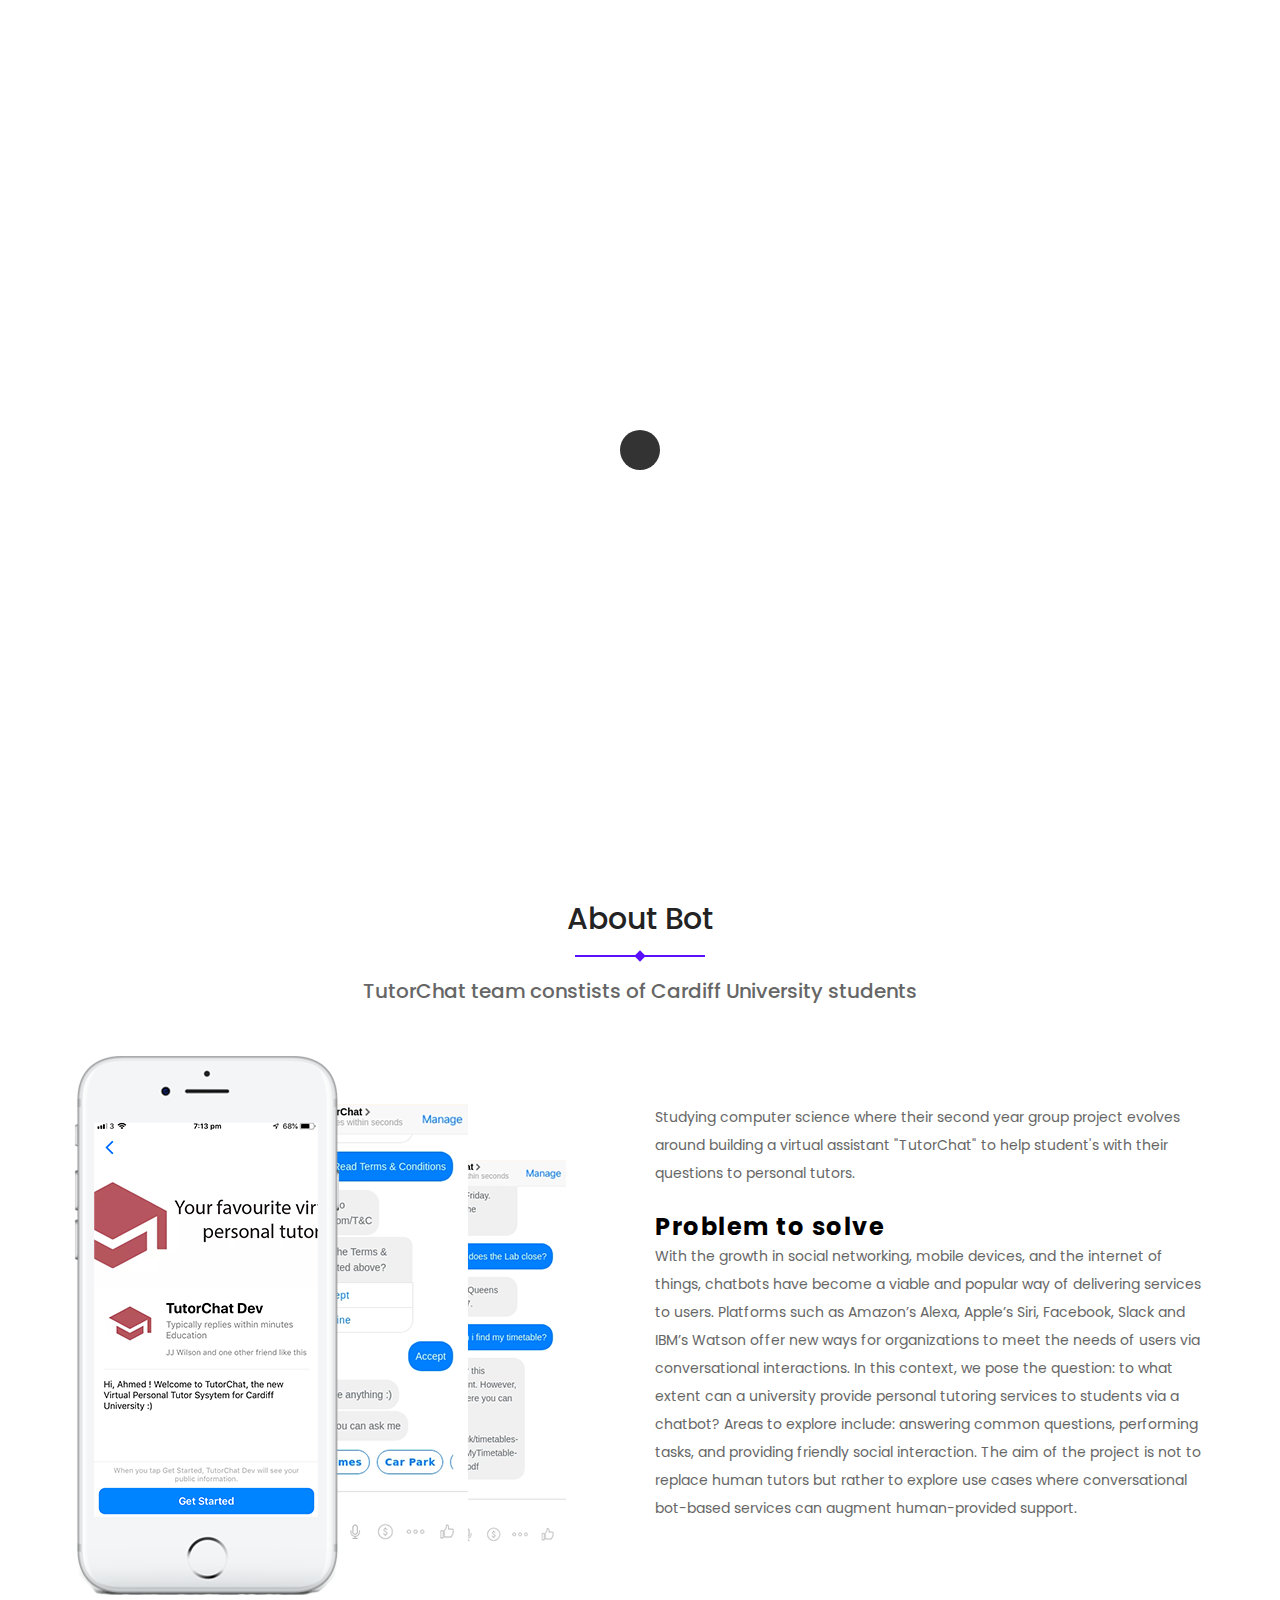
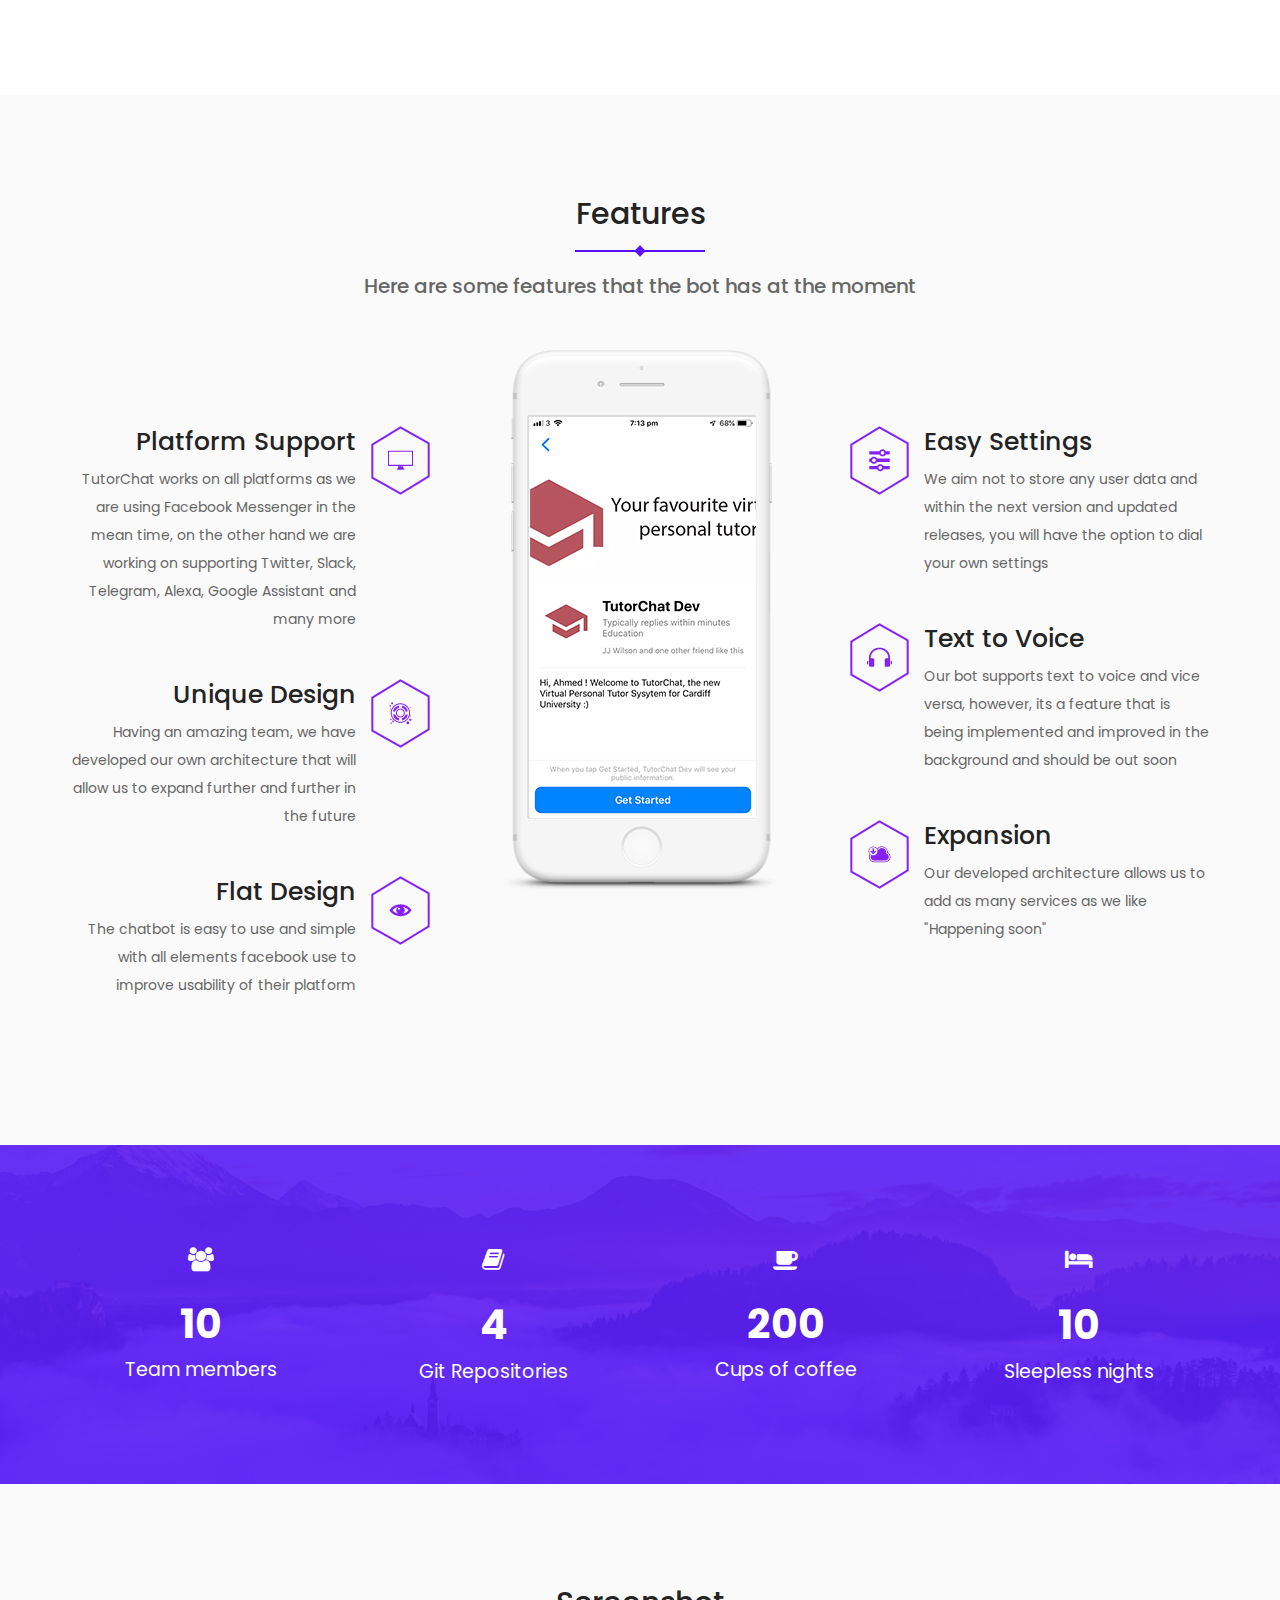
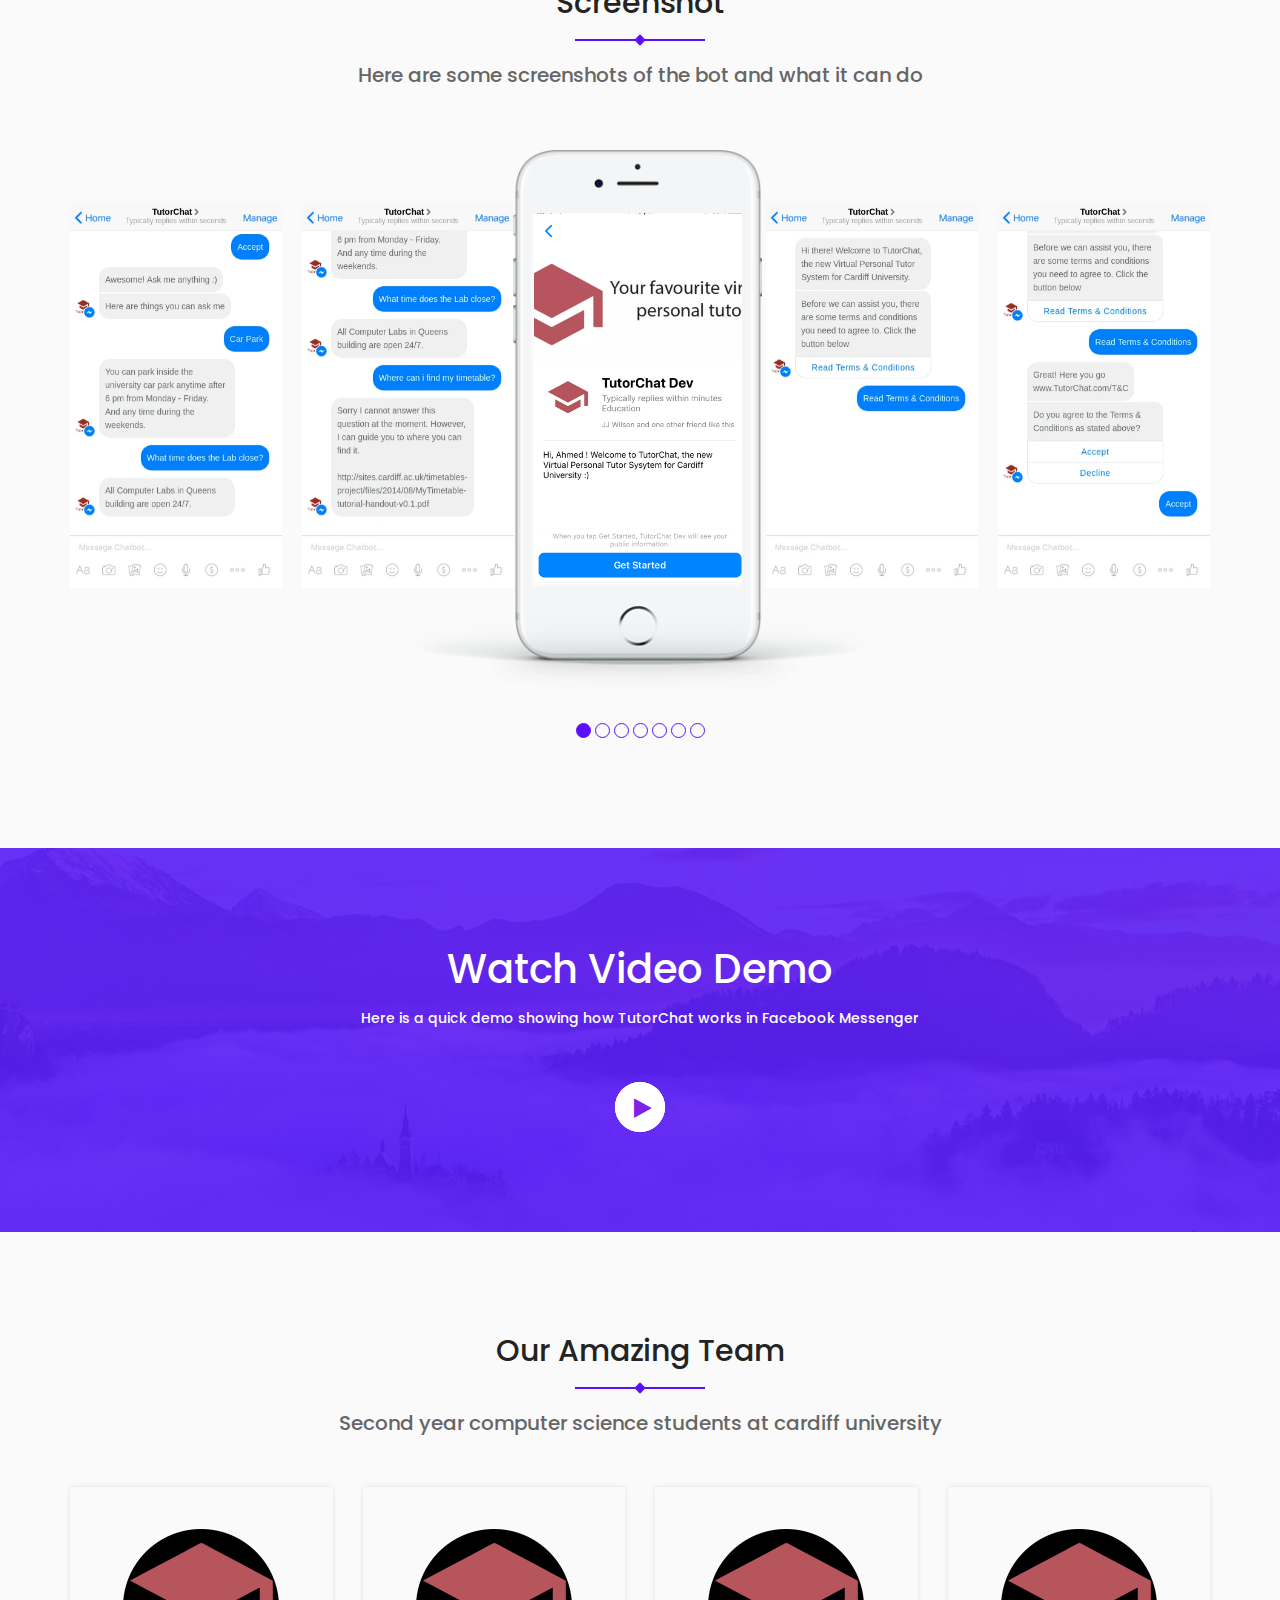
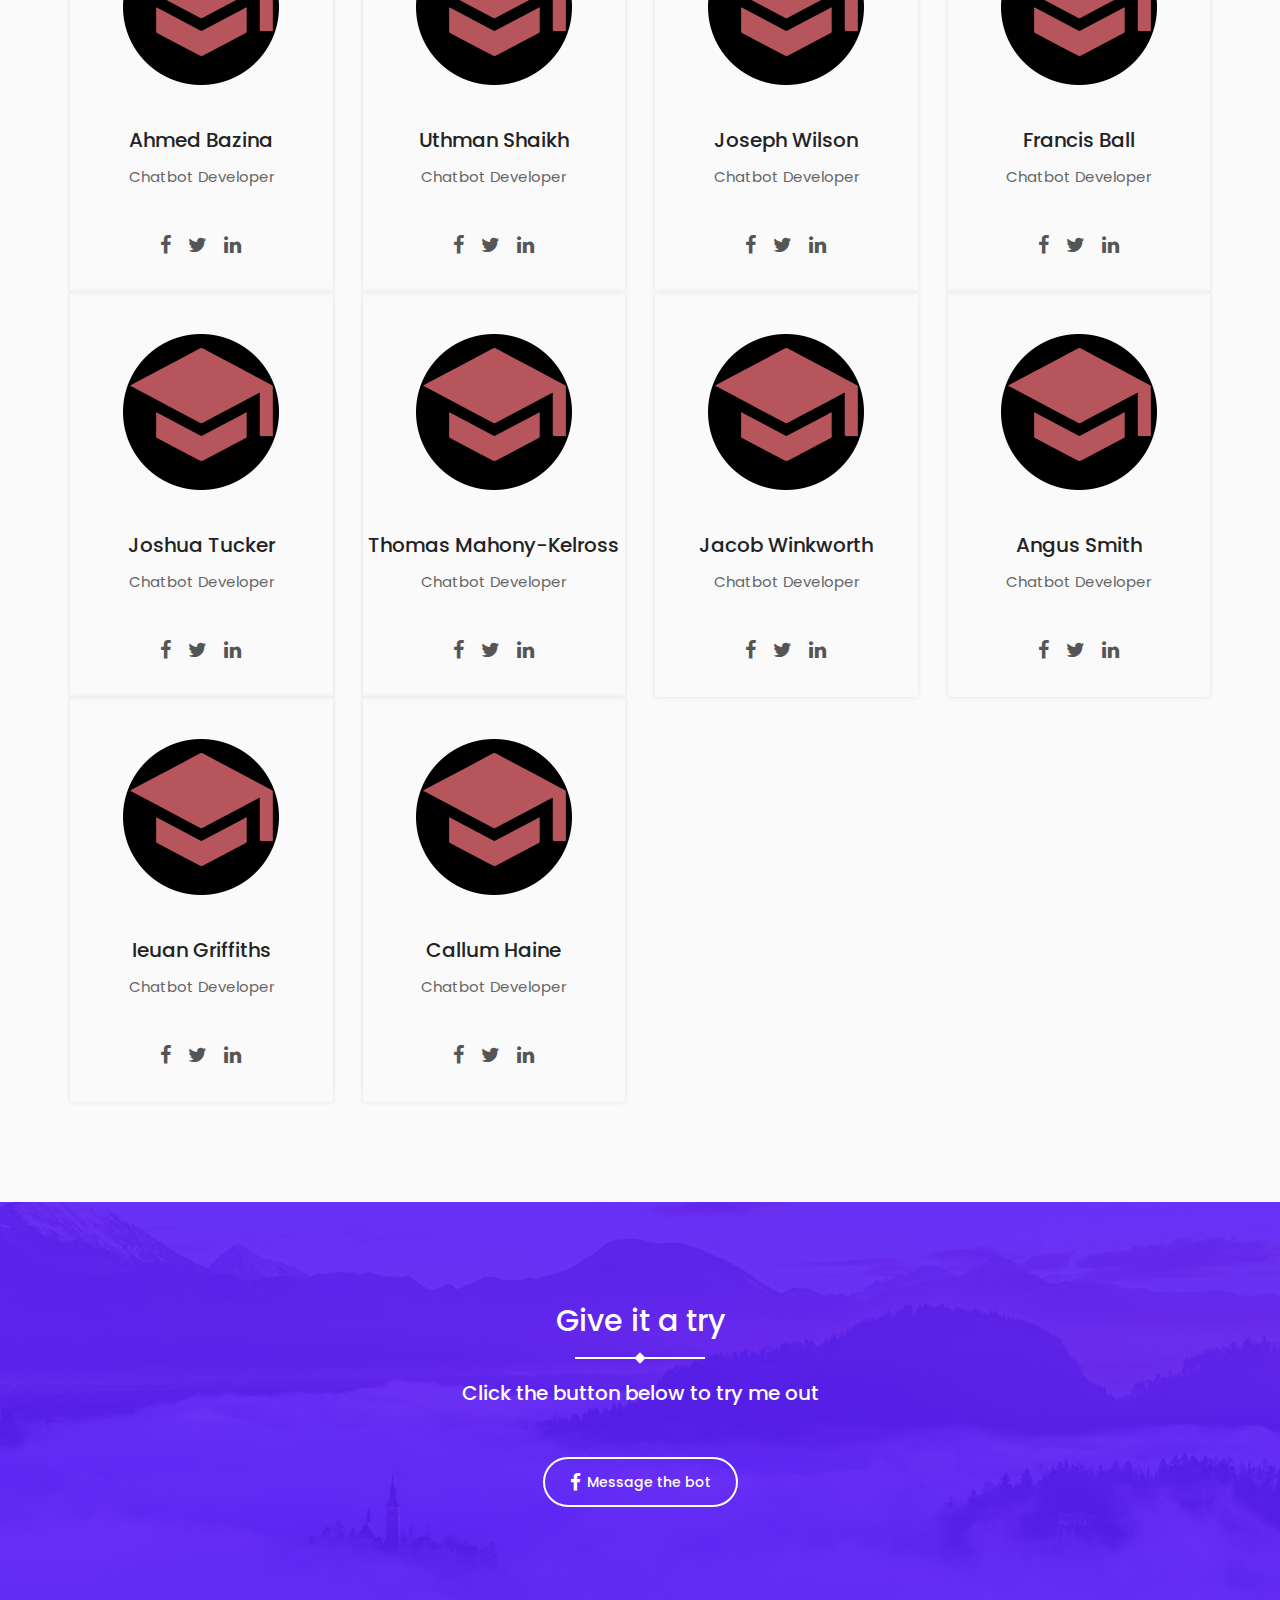
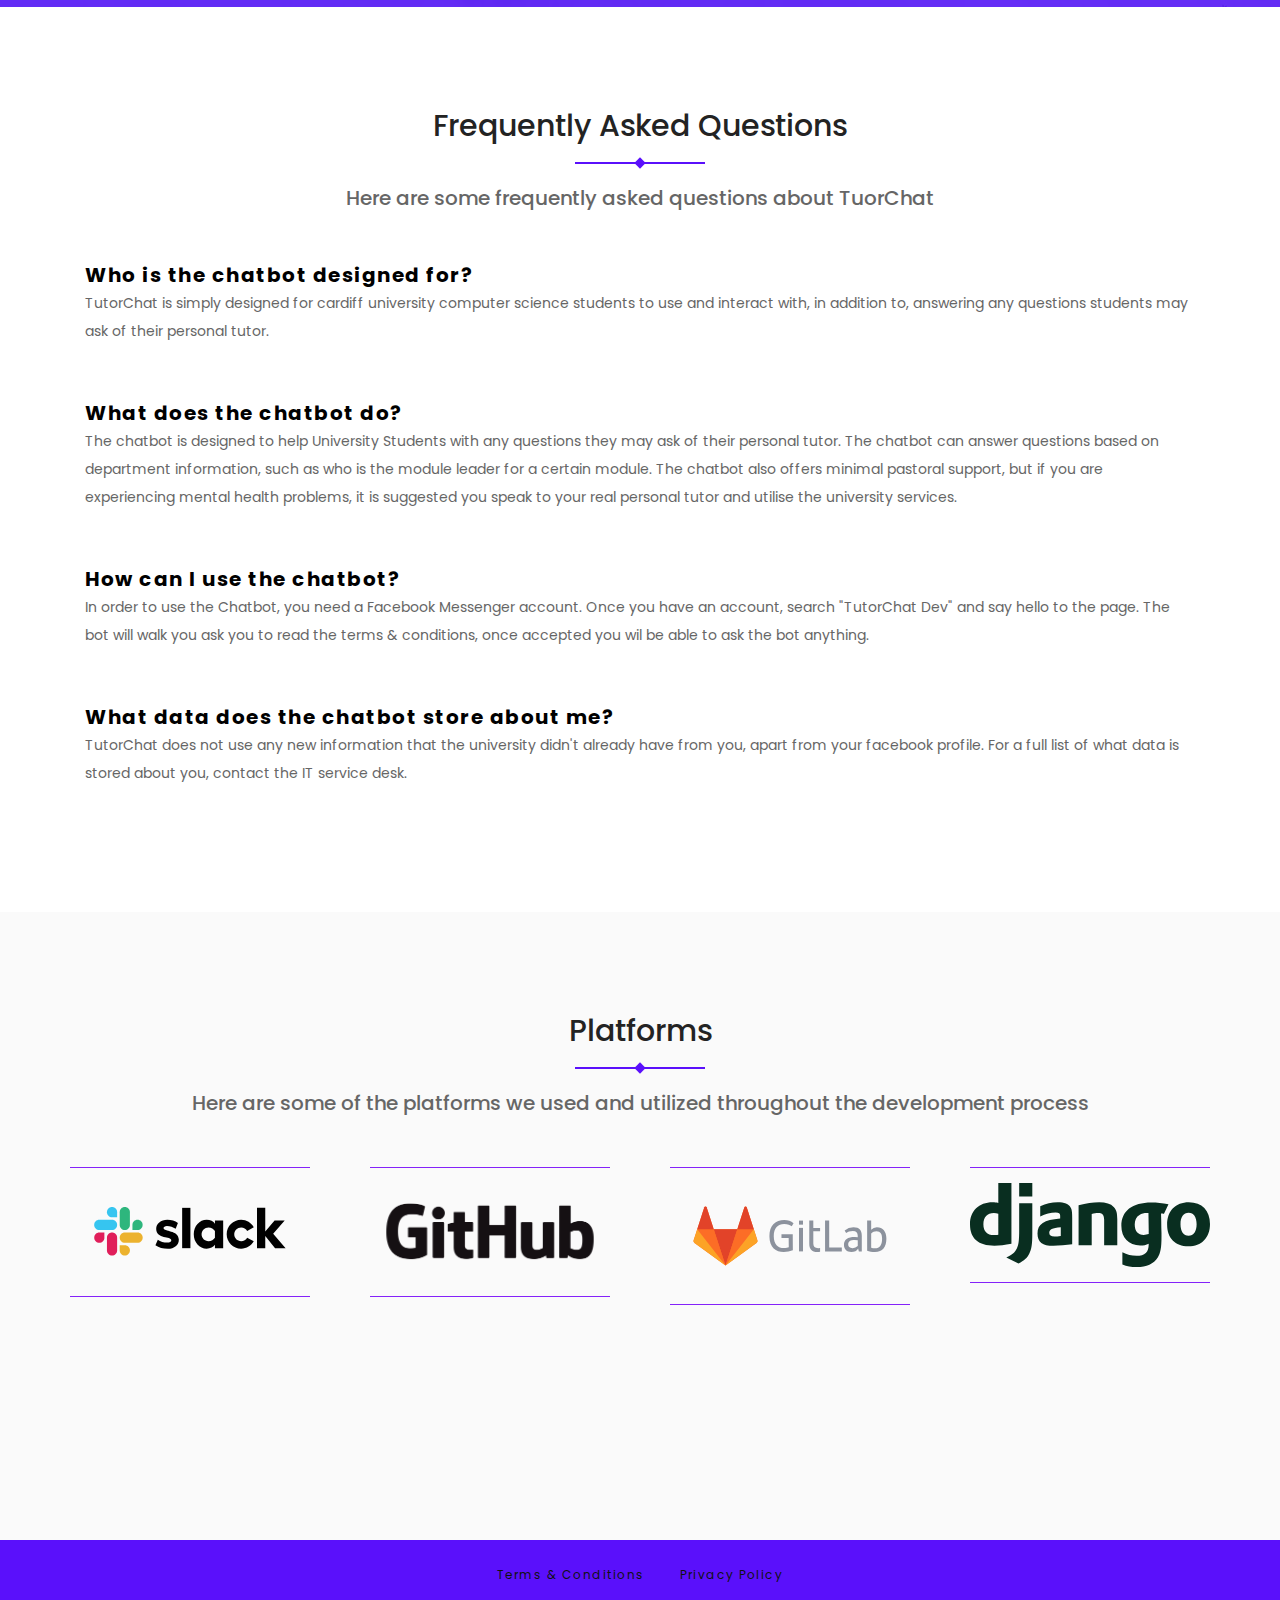
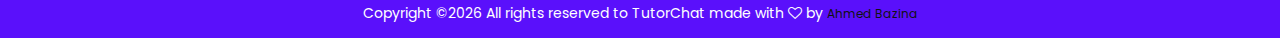
<file: index.html>
<!DOCTYPE html>
<html lang="en">

<head>
    <!--- Basic Page Needs  -->
    <meta charset="utf-8">
    <title>TutorChat || Virtual Personal Tutor For Cardiff University</title>
    <meta http-equiv="X-UA-Compatible" content="IE=edge">
    <!-- Mobile Specific Meta  -->
    <meta name="viewport" content="width=device-width, initial-scale=1, maximum-scale=1">
    <!-- CSS -->
    <link rel="stylesheet" href="assets/css/bootstrap.min.css">
    <link rel="stylesheet" href="assets/css/jquery-ui.css">
    <link rel="stylesheet" href="assets/css/font-awesome.min.css">
    <link rel="stylesheet" href="assets/css/owl.carousel.min.css">
    <link rel="stylesheet" href="assets/css/slicknav.min.css">
    <link rel="stylesheet" href="assets/css/magnificpopup.css">
    <link rel="stylesheet" href="assets/css/jquery.mb.YTPlayer.min.css">
    <link rel="stylesheet" href="assets/css/typography.css">
    <link rel="stylesheet" href="assets/css/style.css">
    <link rel="stylesheet" href="assets/css/responsive.css">
    <!-- Favicon -->
    <link rel="shortcut icon" type="image/png" href="assets/img/icon/favicon.ico">
</head>

<body>
    <!-- preloader area start -->
    <div id="preloader">
        <div class="spinner"></div>
    </div>
    <!-- preloader area end -->
    <!-- header area start -->
    <header id="header">
        <div class="header-area">
            <div class="container">
                <div class="row">
                    <div class="menu-area">
                        <div class="col-md-3 col-sm-12 col-xs-12">
                            <div class="logo">
                                <a href="index.html"><img src="assets/img/icon/logo2.png" alt="TutorChat - Virtual Personal Tutor For Cardiff University"></a>
                            </div>
                        </div>
                        <div class="col-md-9 hidden-xs hidden-sm">
                            <div class="main-menu">
                                <nav class="nav-menu">
                                    <ul>
                                        <li class="active"><a href="#home">Home</a></li>
                                        <li><a href="#feature">Features</a></li>
                                        <li><a href="#screenshot">Screenshot</a></li>
                                        <li><a href="#team">Team</a></li>
                                        <li><a href="#FAQ">FAQ</a></li>
                                        <li><a href="#platform">Platforms</a></li>
                                    </ul>
                                </nav>
                            </div>
                        </div>
                        <div class="col-sm-12 col-xs-12 visible-sm visible-xs">
                            <div class="mobile_menu"></div>
                        </div>
                    </div>
                </div>
            </div>
        </div>
    </header>
    <!-- header area end -->
    <!-- Intro area start -->
    <section class="slider-area" id="home">
        <div class="container">
            <div class="col-md-6 col-sm-6 hidden-xs">
                <div class="row">
                    <div class="slider-img">
                        <img src="assets/img/mobile/slider-left.png" alt="slider image">
                    </div>
                </div>
            </div>
            <div class="col-md-6 col-sm-6 col-xs-12">
                <div class="row">
                    <div class="slider-inner text-right">
                        <h2>Who Else Wants Freedom</h2>
                        <h5>And Use Our Chatbot !</h5>
                        <a class="expand-video" href="assets/TutorChat_demo.mp4"><i class="fa fa-play"></i>Watch the video</a>
                    </div>
                </div>
            </div>
        </div>
    </section>
    <!-- Intro area end -->
    <!-- about area start -->
    <div class="about-area ptb--100">
        <div class="container">
            <div class="section-title">
                <h2>About Bot</h2>
                <p>TutorChat team constists of Cardiff University students </p>
            </div>
            <div class="row d-flex flex-center">
                <div class="col-md-6 col-sm-6 hidden-xs">
                    <div class="about-left-img">
                        <img src="assets/img/about/about.png" alt="image">
                    </div>
                </div>

                <div class="col-md-6 col-sm-6 col-xs-12 d-flex flex-center">
                    <div class="about-content">
                        <p>Studying computer science where their second year group project evolves around building a virtual assistant "TutorChat" to help student's with their questions to personal tutors.</p>
                        <h3>Problem to solve</h3>
                        <p>With the growth in social networking, mobile devices, and the internet of things, chatbots have become a viable and popular way of delivering services to users. Platforms such as Amazon’s Alexa, Apple’s Siri, Facebook, Slack and IBM’s Watson offer new ways for organizations to meet the needs of users via conversational interactions. In this context, we pose the question: to what extent can a university provide personal tutoring services to students via a chatbot? Areas to explore include: answering common questions, performing tasks, and providing friendly social interaction. The aim of the project is not to replace human tutors but rather to explore use cases where conversational bot-based services can augment human-provided support.</p>
                    </div>
                </div>
            </div>
        </div>
    </div>
    <!-- about area end -->
    <!-- feature area start -->
    <section class="feature-area bg-gray ptb--100" id="feature">
        <div class="container">
            <div class="section-title">
                <h2>Features</h2>
                <p>Here are some features that the bot has at the moment</p>
            </div>
            <div class="row">
                <div class="col-md-4 col-sm-6 col-xs-12">
                    <div class="ft-content rtl">
                        <div class="ft-single">
                            <img src="assets/img/icon/feature/1.png" alt="icon">
                            <div class="meta-content">
                                <h2>Platform Support</h2>
                                <p>TutorChat works on all platforms as we are using Facebook Messenger in the mean time, on the other hand we are working on supporting Twitter, Slack, Telegram, Alexa, Google Assistant and many more </p>
                            </div>
                        </div>
                        <div class="ft-single">
                            <img src="assets/img/icon/feature/2.png" alt="icon">
                            <div class="meta-content">
                                <h2>Unique Design</h2>
                                <p>Having an amazing team, we have developed our own architecture that will allow us to expand further and further in the future</p>
                            </div>
                        </div>
                        <div class="ft-single">
                            <img src="assets/img/icon/feature/5.png" alt="icon">
                            <div class="meta-content">
                                <h2>Flat Design</h2>
                                <p>The chatbot is easy to use and simple with all elements facebook use to improve usability of their platform</p>
                            </div>
                        </div>
                    </div>
                </div>
                <div class="col-md-4 hidden-sm col-xs-12">
                    <div class="ft-screen-img">
                        <img src="assets/img/mobile/ft-screen-img.png" alt="image">
                    </div>
                </div>
                <div class="col-md-4 col-sm-6 col-xs-12">
                    <div class="ft-content">
                        <div class="ft-single">
                            <img src="assets/img/icon/feature/4.png" alt="icon">
                            <div class="meta-content">
                                <h2>Easy Settings</h2>
                                <p>We aim not to store any user data and within the next version and updated releases, you will have the option to dial your own settings</p>
                            </div>
                        </div>
                        <div class="ft-single">
                            <img src="assets/img/icon/feature/3.png" alt="icon">
                            <div class="meta-content">
                                <h2>Text to Voice</h2>
                                <p>Our bot supports text to voice and vice versa, however, its a feature that is being implemented and improved in the background and should be out soon </p>
                            </div>
                        </div>
                        <div class="ft-single">
                            <img src="assets/img/icon/feature/6.png" alt="icon">
                            <div class="meta-content">
                                <h2>Expansion</h2>
                                <p>Our developed architecture allows us to add as many services as we like "Happening soon"</p>
                            </div>
                        </div>
                    </div>
                </div>
            </div>
        </div>
    </section>
    <!-- feature area end -->
    <!-- achivement area start -->
    <div class="achivement-area ptb--100">
        <div class="container">
            <div class="row">
                <div class="col-md-3 col-sm-3 col-xs-12">
                    <div class="ach-single">
                        <div class="icon"><i class="fa fa-users"></i></div>
                        <p><span class="counter">10</span></p>
                        <h5>Team members</h5>
                    </div>
                </div>
                <div class="col-md-3 col-sm-3 col-xs-12">
                    <div class="ach-single">
                        <div class="icon"><i class="fa fa-book"></i></div>
                        <span class="counter">4</span>
                        <h5>Git Repositories</h5>
                    </div>
                </div>
                <div class="col-md-3 col-sm-3 col-xs-12">
                    <div class="ach-single">
                        <div class="icon"><i class="fa fa-coffee"></i></div>
                        <p><span class="counter">200</span></p>
                        <h5>Cups of coffee</h5>
                    </div>
                </div>
                <div class="col-md-3 col-sm-3 col-xs-12">
                    <div class="ach-single">
                        <div class="icon"><i class="fa fa-bed"></i></div>
                        <span class="counter">10</span>
                        <h5>Sleepless nights</h5>
                    </div>
                </div>
            </div>
        </div>
    </div>
    <!-- achivement area end -->
    <!-- screen slider area start -->
    <section class="screen-area bg-gray ptb--100" id="screenshot">
        <div class="container">
            <div class="section-title">
                <h2>Screenshot</h2>
                <p>Here are some screenshots of the bot and what it can do</p>
            </div>
            <img class="screen-img" src="assets/img/mobile/screen-slider.png" alt="mobile screen">
            <div class="screen-slider owl-carousel">
                <div class="single-screen">
                    <img src="assets/img/mobile/screen-slider/01.png" alt="mobile screen">
                </div>
                <div class="single-screen">
                    <img src="assets/img/mobile/screen-slider/02.png" alt="mobile screen">
                </div>
                <div class="single-screen">
                    <img src="assets/img/mobile/screen-slider/03.png" alt="mobile screen">
                </div>
                <div class="single-screen">
                    <img src="assets/img/mobile/screen-slider/04.png" alt="mobile screen">
                </div>
                <div class="single-screen">
                    <img src="assets/img/mobile/screen-slider/05.png" alt="mobile screen">
                </div>
                <div class="single-screen">
                    <img src="assets/img/mobile/screen-slider/06.png" alt="mobile screen">
                </div>
                <div class="single-screen">
                    <img src="assets/img/mobile/screen-slider/07.png" alt="mobile screen">
                </div>
            </div>
        </div>
    </section>
    <!-- screen slider area end -->
    <!-- video area start -->
    <div class="video-area ptb--100">
        <div class="container">
            <div class="row">
                <div class="col-md-8 col-md-offset-2 col-sm-10 col-sm-offset-1 col-xs-12">
                    <h2>Watch Video Demo</h2>
                    <p>Here is a quick demo showing how TutorChat works in Facebook Messenger</p>
                    <a class="expand-video" href="assets/TutorChat_demo.mp4"><i class="fa fa-play"></i></a>
                </div>
            </div>
        </div>
    </div>
    <!-- video area end -->
    <!-- team area start -->
    <section class="team-area bg-gray ptb--100" id="team">
        <div class="container">
            <div class="section-title">
                <h2>Our Amazing Team</h2>
                <p>Second year computer science students at cardiff university</p>
            </div>
            <div class="row">
                <div class="col-md-3 col-sm-6 col-xs-12 col-6">
                    <div class="single-team">
                        <div class="team-thumb">
                            <img src="assets/img/team/Team%20logo.png" alt="image">
                        </div>
                        <h4>Ahmed Bazina</h4>
                        <span>Chatbot Developer</span>
                        <ul class="tst-social">
                            <li><a href="#"><i class="fa fa-facebook"></i></a></li>
                            <li><a href="#"><i class="fa fa-twitter"></i></a></li>
                            <li><a href="#"><i class="fa fa-linkedin"></i></a></li>
                        </ul>
                    </div>
                </div>
                <div class="col-md-3 col-sm-6 col-xs-12 col-6">
                    <div class="single-team">
                        <div class="team-thumb">
                            <img src="assets/img/team/Team%20logo.png" alt="image">
                        </div>
                        <h4>Uthman Shaikh</h4>
                        <span>Chatbot Developer</span>
                        <ul class="tst-social">
                            <li><a href="#"><i class="fa fa-facebook"></i></a></li>
                            <li><a href="#"><i class="fa fa-twitter"></i></a></li>
                            <li><a href="#"><i class="fa fa-linkedin"></i></a></li>
                        </ul>
                    </div>
                </div>
                <div class="col-md-3 col-sm-6 col-xs-12 col-6">
                    <div class="single-team">
                        <div class="team-thumb">
                            <img src="assets/img/team/Team%20logo.png" alt="image">
                        </div>
                        <h4>Joseph Wilson</h4>
                        <span>Chatbot Developer</span>
                        <ul class="tst-social">
                            <li><a href="#"><i class="fa fa-facebook"></i></a></li>
                            <li><a href="#"><i class="fa fa-twitter"></i></a></li>
                            <li><a href="#"><i class="fa fa-linkedin"></i></a></li>
                        </ul>
                    </div>
                </div>
                <div class="col-md-3 col-sm-6 col-xs-12 col-6">
                    <div class="single-team">
                        <div class="team-thumb">
                            <img src="assets/img/team/Team%20logo.png" alt="image">
                        </div>
                        <h4>Francis Ball</h4>
                        <span>Chatbot Developer</span>
                        <ul class="tst-social">
                            <li><a href="#"><i class="fa fa-facebook"></i></a></li>
                            <li><a href="#"><i class="fa fa-twitter"></i></a></li>
                            <li><a href="#"><i class="fa fa-linkedin"></i></a></li>
                        </ul>
                    </div>
                </div>
                <div class="col-md-3 col-sm-6 col-xs-12 col-6">
                    <div class="single-team">
                        <div class="team-thumb">
                            <img src="assets/img/team/Team%20logo.png" alt="image">
                        </div>
                        <h4>Joshua Tucker</h4>
                        <span>Chatbot Developer</span>
                        <ul class="tst-social">
                            <li><a href="#"><i class="fa fa-facebook"></i></a></li>
                            <li><a href="#"><i class="fa fa-twitter"></i></a></li>
                            <li><a href="#"><i class="fa fa-linkedin"></i></a></li>
                        </ul>
                    </div>
                </div>
                <div class="col-md-3 col-sm-6 col-xs-12 col-6">
                    <div class="single-team">
                        <div class="team-thumb">
                            <img src="assets/img/team/Team%20logo.png" alt="image">
                        </div>
                        <h4>Thomas Mahony-Kelross</h4>
                        <span>Chatbot Developer</span>
                        <ul class="tst-social">
                            <li><a href="#"><i class="fa fa-facebook"></i></a></li>
                            <li><a href="#"><i class="fa fa-twitter"></i></a></li>
                            <li><a href="#"><i class="fa fa-linkedin"></i></a></li>
                        </ul>
                    </div>
                </div>
                <div class="col-md-3 col-sm-6 col-xs-12 col-6">
                    <div class="single-team">
                        <div class="team-thumb">
                            <img src="assets/img/team/Team%20logo.png" alt="image">
                        </div>
                        <h4>Jacob Winkworth</h4>
                        <span>Chatbot Developer</span>
                        <ul class="tst-social">
                            <li><a href="#"><i class="fa fa-facebook"></i></a></li>
                            <li><a href="#"><i class="fa fa-twitter"></i></a></li>
                            <li><a href="#"><i class="fa fa-linkedin"></i></a></li>
                        </ul>
                    </div>
                </div>
                <div class="col-md-3 col-sm-6 col-xs-12 col-6">
                    <div class="single-team">
                        <div class="team-thumb">
                            <img src="assets/img/team/Team%20logo.png" alt="image">
                        </div>
                        <h4>Angus Smith</h4>
                        <span>Chatbot Developer</span>
                        <ul class="tst-social">
                            <li><a href="#"><i class="fa fa-facebook"></i></a></li>
                            <li><a href="#"><i class="fa fa-twitter"></i></a></li>
                            <li><a href="#"><i class="fa fa-linkedin"></i></a></li>
                        </ul>
                    </div>
                </div>
                <div class="col-md-3 col-sm-6 col-xs-12 col-6">
                    <div class="single-team">
                        <div class="team-thumb">
                            <img src="assets/img/team/Team%20logo.png" alt="image">
                        </div>
                        <h4>Ieuan Griffiths</h4>
                        <span>Chatbot Developer</span>
                        <ul class="tst-social">
                            <li><a href="#"><i class="fa fa-facebook"></i></a></li>
                            <li><a href="#"><i class="fa fa-twitter"></i></a></li>
                            <li><a href="#"><i class="fa fa-linkedin"></i></a></li>
                        </ul>
                    </div>
                </div>
                <div class="col-md-3 col-sm-6 col-xs-12 col-6">
                    <div class="single-team">
                        <div class="team-thumb">
                            <img src="assets/img/team/Team%20logo.png" alt="image">
                        </div>
                        <h4>Callum Haine</h4>
                        <span>Chatbot Developer</span>
                        <ul class="tst-social">
                            <li><a href="#"><i class="fa fa-facebook"></i></a></li>
                            <li><a href="#"><i class="fa fa-twitter"></i></a></li>
                            <li><a href="#"><i class="fa fa-linkedin"></i></a></li>
                        </ul>
                    </div>
                </div>
            </div>
        </div>
    </section>
    <!-- team area end -->
    <!-- call-action area start -->
    <section class="call-to-action ptb--100" id="message us">
        <div class="container">
            <div class="section-title text-white">
                <h2>Give it a try</h2>
                <p>Click the button below to try me out</p>
            </div>
            <div class="download-btns btn-area text-center">
                
                <a href="https://m.me/tutorchatdev" target="_blank"><i class="fa fa-facebook"></i>Message the bot</a>
            </div>
        </div>
    </section>
    <!-- call-action area end -->
    <!-- How to use area start -->
    <div class="about-area ptb--100" id="FAQ">
        <div class="container">
            <div class="section-title">
                <h2>Frequently Asked Questions</h2>
                <p>Here are some frequently asked questions about TuorChat</p>
            </div>
                <div class="col-md-12 col-sm-12 col-xs-12 d-flex flex-center">
                    <div class="about-content">
                        <h4>Who is the chatbot designed for?</h4>
                        <p>TutorChat is simply designed for cardiff university computer science students to use and interact with, in addition to, answering any questions students may ask of their personal tutor.</p>
                        <br>
                        <h4>What does the chatbot do?</h4>
                        <p>The chatbot is designed to help University Students with any questions they may ask of their personal tutor. The chatbot can answer questions based on department information, such as who is the module leader for a certain module. The chatbot also offers minimal pastoral support, but if you are experiencing mental health problems, it is suggested you speak to your real personal tutor and utilise the university services.</p>
                        <br>
                        <h4>How can I use the chatbot?</h4>
                        <p>In order to use the Chatbot, you need a Facebook Messenger account. Once you have an account, search "TutorChat Dev" and say hello to the page. The bot will walk you ask you to read the terms & conditions, once accepted you wil be able to ask the bot anything.</p>
                        <br>
                        <h4>What data does the chatbot store about me?</h4>
                        <p>TutorChat does not use any new information that the university didn't already have from you, apart from your facebook profile. For a full list of what data is stored about you, contact the IT service desk.</p>
                    </div>
                </div>
            </div>
        </div>
    </div>
    <!-- How to use area end -->

    <!-- client area start -->
    <div class="clinet-area bg-gray ptb--100" id="platform">
        <div class="container">
            <div class="section-title">
                <h2>Platforms</h2>
                <p>Here are some of the platforms we used and utilized throughout the development process</p>
            </div>
            <div class="client-carousel owl-carousel">
                <img src="assets/img/client/Slack.svg" alt="client image">
                <img src="assets/img/client/GitHub.png" alt="client image">
                <img src="assets/img/client/GitLab.svg" alt="client image">
                <img src="assets/img/client/django.svg" alt="client image">
                <img src="assets/img/client/Flask.svg" alt="client image">
                <img src="assets/img/client/Dialogflow.svg" alt="client image">
                <img src="assets/img/client/Photoshop.svg" alt="client image">
                <img src="assets/img/client/Word.svg" alt="client image">
                <img src="assets/img/client/powerpoint.svg" alt="client image">
                <img src="assets/img/client/outlook.svg" alt="client image">
                <img src="assets/img/client/OneDrive.svg" alt="client image">
                <img src="assets/img/client/facebook-messenger.svg" alt="client image">
            </div>
        </div>
    </div>
    <!-- client area end -->
    <!-- footer area start -->
    <footer>
        <div class="footer-area">
            <div class="container">
        <ul class="footer-menu">
          <li><a href="T&C.html" target="_blank">Terms & Conditions</a></li>
          <li><a href="Privacy%20Policy.html" target="_blank">Privacy Policy</a></li>
        </ul>
                <p>
Copyright &copy;<script>document.write(new Date().getFullYear());</script> All rights reserved to TutorChat made with <i class="fa fa-heart-o" aria-hidden="true"></i> by <a href="https://ahmedbazina.com" target="_blank">Ahmed Bazina</a>
                </p>
            </div>
        </div>
    </footer>
    <!-- footer area end -->


    
    <!-- Scripts -->
    <!-- Load Facebook SDK for JavaScript -->
<div id="fb-root"></div>
<script>
  window.fbAsyncInit = function() {
    FB.init({
      xfbml            : true,
      version          : 'v3.3'
    });
  };

  (function(d, s, id) {
  var js, fjs = d.getElementsByTagName(s)[0];
  if (d.getElementById(id)) return;
  js = d.createElement(s); js.id = id;
  js.src = 'https://connect.facebook.net/en_GB/sdk/xfbml.customerchat.js';
  fjs.parentNode.insertBefore(js, fjs);
}(document, 'script', 'facebook-jssdk'));</script>

<!-- Your customer chat code -->
<div class="fb-customerchat"
  attribution=setup_tool
  page_id="918151475213751"
  theme_color="#5a10fb"
  logged_in_greeting="Hi! We're here to answer any questions you may have."
  logged_out_greeting="Hope to have Helped you out today">
</div>
    <script src="assets/js/jquery-3.2.0.min.js"></script>
    <script src="assets/js/jquery-ui.js"></script>
    <script src="assets/js/bootstrap.min.js"></script>
    <script src="assets/js/jquery.slicknav.min.js"></script>
    <script src="assets/js/owl.carousel.min.js"></script>
    <script src="assets/js/magnific-popup.min.js"></script>
    <script src="assets/js/counterup.js"></script>
    <script src="assets/js/jquery.waypoints.min.js"></script>
    <script src="assets/js/jquery.mb.YTPlayer.min.js"></script>
    <script src="assets/js/theme.js"></script>
</body>

</html>
</file>
<file: assets/css/typography.css>
/* 
Table Of Contents
=========================
- Default Typography
- Custom Typography
=========================
*/


/* 
--------------------------
- Default Typography
--------------------------
*/

body {
    font-family: 'Poppins', sans-serif;
}

h1,
h2,
h3,
h4,
h5,
h6 {
    margin: 0;
    font-family: 'Poppins', sans-serif;
    font-weight: 700;
    color: #000;
    letter-spacing: 1.5px;
}

h1 a,
h2 a,
h3 a,
h4 a,
h5 a,
h6 a {
    font-weight: inherit;
    font-family: 'Poppins', sans-serif;
}

h1 {
    font-size: 36px;
    line-height: 70px;
    letter-spacing: 1px;
    margin-bottom: 0px;
}

h2 {
    font-size: 22px;
    line-height: 24px;
    margin-bottom: 0px;
}

h3 {
    font-size: 24px;
    line-height: 30px;
    margin-bottom: 0px;
}

h4 {
    font-size: 20px;
    line-height: 27px;
}

h5 {
    font-size: 16px;
    line-height: 24px;
}

h6 {
    font-size: 14px;
    line-height: 24px;
}

p {
    font-family: 'Poppins', sans-serif;
    font-size: 14px;
    font-weight: normal;
    letter-spacing: 0;
    line-height: 28px;
    margin: 0;
}

p img {
    margin: 0;
}

span {
    font-family: 'Poppins', sans-serif;
}



/* em and strong */

em {
    font: 15px/30px;
}

strong,
b {
    font: 15px/30px;
}

small {
    font-size: 11px;
    line-height: inherit;
}



/*  blockquotes */

blockquote {
    border-left: 0 none;
    font-family: 'Poppins', sans-serif;
    margin: 10px 0;
    padding-left: 40px;
    position: relative;
}

blockquote::before {
    color: #4e5665;
    content: "";
    font-family: FontAwesome;
    font-size: 36px;
    left: 20px;
    line-height: 0;
    margin: 0;
    opacity: 0.5;
    position: absolute;
    top: 20px;
}

blockquote p {
    font-style: italic;
    padding: 0;
    font-size: 18px;
    line-height: 36px;
}

blockquote cite {
    display: block;
    font-size: 12px;
    font-style: normal;
    line-height: 18px;
}

blockquote cite:before {
    content: "\2014 \0020";
}

blockquote cite a,
blockquote cite a:visited {
    color: #8B9798;
    border: none
}



/* abbreviations */

abbr {
    color: #444;
    font-weight: 700;
    font-variant: small-caps;
    text-transform: lowercase;
    letter-spacing: .6px;
}

abbr:hover {
    cursor: help;
}



/* links */

a,
a:visited {
    text-decoration: none;
    font-weight: normal;
    font-size: 12px;
    color: #111;
    transition: all 0.3s ease-in-out;
    -webkit-transition: all 0.3s ease-in-out;
    -moz-transition: all 0.3s ease-in-out;
    -o-transition: all 0.3s ease-in-out;
    outline: 0;
}

a:hover,
a:active {
    color: #5b1ffa;
    text-decoration: none;
    outline: 0;
}

a:focus {
    text-decoration: none;
    outline: 0;
}

p a,
p a:visited {
    line-height: inherit;
    outline: 0;
}

a.active-page {
    color: #e6ae48!important;
}



/* list */

ul,
ol {
    margin-bottom: 0px;
    margin-top: 0px;
}

ul {
    margin: 0;
    padding: 0;
    list-style-type: none;
}

ol {
    list-style: decimal;
}

ol,
ul.square,
ul.circle,
ul.disc {
    margin-left: 0px;
}

ul.square {
    list-style: square outside;
}

ul.circle {
    list-style: circle outside;
}

ul.disc {
    list-style: disc outside;
}

ul ul,
ul ol,
ol ol,
ol ul {
    margin: 0;
}

ul ul li,
ul ol li,
ol ol li,
ol ul li {
    margin-bottom: 0px;
}

li {
    line-height: 18px;
    margin-bottom: 0px;
}

ul.large li {}

li p {}



/* definition list */

dl {
    margin: 12px 0;
}

dt {
    margin: 0;
    color: #11ABB0;
}

dd {
    margin: 0 0 0 20px;
}

button {}



/* 
--------------------------
- Custom Typography
--------------------------
*/


/* Your Custom Typography. */


/*pealoader css*/

div#preloader {
    height: 100%;
    left: 0;
    overflow: visible;
    position: fixed;
    top: 0;
    width: 100%;
    z-index: 999;
    display: flex;
    background: #fff;
}


.spinner {
    width: 40px;
    height: 40px;
    margin: auto;
    background-color: #333;

    border-radius: 100%;
    -webkit-animation: sk-scaleout 1.0s infinite ease-in-out;
    animation: sk-scaleout 1.0s infinite ease-in-out;
}

@-webkit-keyframes sk-scaleout {
    0% {
        -webkit-transform: scale(0)
    }
    100% {
        -webkit-transform: scale(1.0);
        opacity: 0;
    }
}

@keyframes sk-scaleout {
    0% {
        -webkit-transform: scale(0);
        transform: scale(0);
    }
    100% {
        -webkit-transform: scale(1.0);
        transform: scale(1.0);
        opacity: 0;
    }
}


/*----------------------------
 Basic margin padding
-----------------------------*/

.m--0 {
    margin-top: 0;
    margin-right: 0;
    margin-bottom: 0;
    margin-left: 0;
}

.p--0 {
    padding-top: 0;
    padding-right: 0;
    padding-bottom: 0;
    padding-left: 0;
}


/*---------------------------
   Margin top
--------------------------*/

.mt--0 {
    margin-top: 0
}

.mt--10 {
    margin-top: 10px
}

.mt--15 {
    margin-top: 15px
}

.mt--20 {
    margin-top: 20px
}

.mt--30 {
    margin-top: 30px
}

.mt--40 {
    margin-top: 40px
}

.mt--50 {
    margin-top: 50px
}

.mt--60 {
    margin-top: 60px
}

.mt--70 {
    margin-top: 70px
}

.mt--80 {
    margin-top: 80px
}

.mt--90 {
    margin-top: 90px
}

.mt--100 {
    margin-top: 100px
}

.mt--110 {
    margin-top: 110px
}

.mt--120 {
    margin-top: 120px
}

.mt--130 {
    margin-top: 130px
}

.mt--140 {
    margin-top: 140px
}

.mt--150 {
    margin-top: 150px
}


/*-----------------------------
  Margin bottom
-------------------------------*/

.mb--0 {
    margin-bottom: 0
}

.mb--10 {
    margin-bottom: 10px
}

.mb--15 {
    margin-bottom: 15px
}

.mb--20 {
    margin-bottom: 20px
}

.mb--30 {
    margin-bottom: 30px
}

.mb--40 {
    margin-bottom: 40px
}

.mb--50 {
    margin-bottom: 50px
}

.mb--60 {
    margin-bottom: 60px
}

.mb--70 {
    margin-bottom: 70px
}

.mb--80 {
    margin-bottom: 80px
}

.mb--90 {
    margin-bottom: 90px
}

.mb--100 {
    margin-bottom: 100px
}

.mb--110 {
    margin-bottom: 110px
}

.mb--120 {
    margin-bottom: 120px
}

.mb--130 {
    margin-bottom: 130px
}

.mb--140 {
    margin-bottom: 140px
}

.mb--150 {
    margin-bottom: 150px
}


/*--------------------------
  Padding top
---------------------------*/

.pt--0 {
    padding-top: 0
}

.pt--10 {
    padding-top: 10px
}

.pt--15 {
    padding-top: 15px
}

.pt--20 {
    padding-top: 20px
}

.pt--30 {
    padding-top: 30px
}

.pt--40 {
    padding-top: 40px
}

.pt--50 {
    padding-top: 50px
}

.pt--60 {
    padding-top: 60px
}

.pt--70 {
    padding-top: 70px
}

.pt--80 {
    padding-top: 80px
}

.pt--90 {
    padding-top: 90px
}

.pt--100 {
    padding-top: 100px
}

.pt--110 {
    padding-top: 110px
}

.pt--120 {
    padding-top: 120px
}

.pt--130 {
    padding-top: 130px
}

- .pt--140 {
    padding-top: 140px
}

.pt--150 {
    padding-top: 150px
}


/*------------------------
   Padding bottom
---------------------------*/

.pb--0 {
    padding-bottom: 0
}

.pb--10 {
    padding-bottom: 10px
}

.pb--15 {
    padding-bottom: 15px
}

.pb--20 {
    padding-bottom: 20px
}

.pb--30 {
    padding-bottom: 30px
}

.pb--40 {
    padding-bottom: 40px
}

.pb--50 {
    padding-bottom: 50px
}

.pb--60 {
    padding-bottom: 60px
}

.pb--70 {
    padding-bottom: 70px
}

.pb--80 {
    padding-bottom: 80px
}

.pb--90 {
    padding-bottom: 90px
}

.pb--100 {
    padding-bottom: 100px
}

.pb--110 {
    padding-bottom: 110px
}

.pb--120 {
    padding-bottom: 120px
}

.pb--130 {
    padding-bottom: 130px
}

.pb--140 {
    padding-bottom: 140px
}

.pb--150 {
    padding-bottom: 150px
}

.pb--160 {
    padding-bottom: 160px
}

.pb--170 {
    padding-bottom: 170px
}

.pb--180 {
    padding-bottom: 180px
}

.pb--190 {
    padding-bottom: 190px
}



/*------------------------------
   Page section padding 
-------------------------------*/

.ptb--0 {
    padding: 0
}

.ptb--10 {
    padding: 10px 0
}

.ptb--20 {
    padding: 20px 0
}

.ptb--30 {
    padding: 30px 0
}

.ptb--40 {
    padding: 40px 0
}

.ptb--50 {
    padding: 50px 0
}

.ptb--60 {
    padding: 60px 0
}

.ptb--70 {
    padding: 70px 0
}

.ptb--80 {
    padding: 80px 0
}

.ptb--90 {
    padding: 90px 0
}

.ptb--100 {
    padding: 100px 0
}

.ptb--110 {
    padding: 110px 0
}

.ptb--120 {
    padding: 120px 0
}

.ptb--130 {
    padding: 130px 0
}

.ptb--140 {
    padding: 140px 0
}

.ptb--150 {
    padding: 150px 0
}
.ptb--160 {
    padding: 160px 0
}
.ptb--170 {
    padding: 170px 0
}
.ptb--180 {
    padding: 180px 0
}


/*---------------------------
   Page section margin 
-----------------------------*/

.mtb--0 {
    margin: 0
}

.mtb--10 {
    margin: 10px 0
}

.mtb--15 {
    margin: 15px 0
}

.mtb--20 {
    margin: 20px 0
}

.mtb--30 {
    margin: 30px 0
}

.mtb--40 {
    margin: 40px 0
}

.mtb--50 {
    margin: 50px 0
}

.mtb--60 {
    margin: 60px 0
}

.mtb--70 {
    margin: 70px 0
}

.mtb--80 {
    margin: 80px 0
}

.mtb--90 {
    margin: 90px 0
}

.mtb--100 {
    margin: 100px 0
}

.mtb--110 {
    margin: 110px 0
}

.mtb--120 {
    margin: 120px 0
}

.mtb--130 {
    margin: 130px 0
}

.mtb--140 {
    margin: 140px 0
}

.mtb--150 {
    margin: 150px 0;
}

.d-flex{
    display: flex;
}
.flex-center{
    align-items: center;
}
.h-100{
    height: 100%;
}
.meta-content{
    overflow: hidden;
}
.bg-gray{
    background-color: #fcfcfc;
}
</file>
<file: assets/css/style.css>
/*-----------------------------------------------------------------------------------
    
    CSS INDEX
    ===================
  
    1. Theme default CSS
    2. Home Page
        2.1 Header Area
        2.2 Slider Area
        2.3 Service Area
        2.4 About Area
        2.5 Feature Area
        2.6 Achivement Area
        2.7 Screen Area
        2.8 Testimonial Area
        2.9 Video Area
       2.10 Pricing Area
       2.11 Team Area
       2.12 Call To Action
       2.13 Blog Post
       2.14 Clinet Area
       2.15 Contact Area


-----------------------------------------------------------------------------------*/


/*----------------------------------------*/


/*  1. Theme default CSS
/*----------------------------------------*/


/*google font*/

@import url('https://fonts.googleapis.com/css?family=Poppins:300,400,500,600,700,800,900');

.clear {
    clear: both
}

::-moz-selection {
    background: #00b0ff;
    color: #fff;
    text-shadow: none;
}

::selection {
    background: #00b0ff;
    color: #fff;
    text-shadow: none;
}

.no-mar {
    margin: 0!important;
}

.no-pad {
    padding: 0!important;
}

.no-top-pad {
    padding-top: 0!important;
}

.text-left {
    text-align: left;
}

.text-center {
    text-align: center;
}

.text-right {
    text-align: right;
}

.bg-theme {
    background-color: #ef525b;
}

.bg-gray {
    background-color: #fafafa;
}

*,
*:before,
*:after {
    -moz-box-sizing: border-box;
    -webkit-box-sizing: border-box;
    box-sizing: border-box;
}

*:focus {
    outline: 0;
}

html {
    font-size: 62.5%;
    -webkit-font-smoothing: antialiased;
}

body {
    background: #fff;
    font-weight: normal;
    font-size: 15px;
    letter-spacing: 1.5px;
    color: #888;
    line-height: 30px;
    -webkit-font-smoothing: antialiased;
    /* Fix for webkit rendering */
    -webkit-text-size-adjust: 100%;
}

img {
    max-width: 100%;
    height: auto;
}

button,
input,
textarea {
    letter-spacing: 1px;
}


/*==========================
2.1 Header Area
===========================*/
.header-area {
    position: fixed;
    left: 0;
    top: 0;
    width: 100%;
    z-index: 998;
    background-color: #5c1ef9;
}

.menu-area {
    display: flex;
    align-items: center;
}

.logo {}

.logo a {
    display: inline-block;
}

.logo a img {
    max-height: 100%;
}

.main-menu {
    text-align: right;
}

.main-menu nav ul {}

.main-menu nav ul li {
    display: inline-block;
}

.main-menu nav ul li a {
    display: block;
    font-size: 14px;
    font-weight: 400;
    color: #fff;
    letter-spacing: 0;
    padding: 27px 36px;
    position: relative;
    padding-left: 0;
}

.main-menu nav ul li a:before {
    content: '';
    position: absolute;
    left: 0;
    bottom: 22px;
    height: 2px;
    width: 0%;
    background-color: #fff;
    -webkit-transition: all 0.3s ease 0s;
    -o-transition: all 0.3s ease 0s;
    transition: all 0.3s ease 0s;
}

.main-menu nav ul li:hover a:before,
.main-menu nav ul li.active a:before {
    width: 70%;
}


/*dropdown menu area start*/

.mobile_menu {}
.slicknav_menu .slicknav_menutxt {
    display: none;
}

.slicknav_menu {
    background: transparent;
    margin-top: 21px;
}

.slicknav_menu .slicknav_icon-bar {
    height: 2px;
    width: 19px;
    margin: 3px 0px;
    -webkit-transition: all 0.3s ease 0s;
    transition: all 0.3s ease 0s;
}

.slicknav_btn {
    background-color: transparent;
    position: relative;
    margin-top: -51px;
}

.slicknav_menu .slicknav_open .slicknav_icon-bar:nth-child(2) {
    opacity: 0;
    -ms-filter: "progid:DXImageTransform.Microsoft.Alpha(Opacity=0)";
}

.slicknav_menu .slicknav_open .slicknav_icon-bar:nth-child(1) {
    -webkit-transform: rotate(45deg) translate(1px, 7px);
    transform: rotate(45deg) translate(1px, 7px);
}

.slicknav_menu .slicknav_open .slicknav_icon-bar:nth-child(3) {
    -webkit-transform: rotate(-45deg) translateY(-6px);
    transform: rotate(-45deg) translateY(-6px);
}

.slicknav_menu {
    margin-top: 0;
}

.slicknav_nav {
    background: transparent;
    margin: 10px;
    padding: 6px 0px;
}

.slicknav_nav a:hover {
    background: #fefefe none repeat scroll 0 0;
    border-radius: 0;
}

.slicknav_nav a {
    font-size: 14px;
    letter-spacing: 0.01em;
}


/*==========================
END Header Area
===========================*/

/*==========================
2.2 Slider Area
===========================*/

.slider-area {
    display: flex;
    align-items: center;
    height: 800px;
    background: #5d12f8;
    padding-top: 80px;
}

.slider-img {}

.slider-img img {
    max-height: 100%;
}

.slider-inner {}

.slider-inner h2 {
    font-size: 48px;
    font-weight: 500;
    color: #fff;
    letter-spacing: 0;
    line-height: 49px;
}

.slider-inner h5 {
    font-size: 30px;
    font-weight: 500;
    color: #fff;
    letter-spacing: 0;
    line-height: 39px;
    margin-bottom: 50px;
    margin-top: 5px;
}

.slider-inner a {
    display: inline-block;
    position: relative;
    height: 60px;
    width: 270px;
    background: transparent;
    border: 2px solid #fff;
    border-radius: 30px;
    text-align: center;
    line-height: 56px;
    color: #fff;
    font-size: 20px;
    font-weight: 400;
    letter-spacing: 0;
    padding-left: 44px;
}

.slider-inner a i {
    position: absolute;
    left: 16px;
    top: 6px;
    height: 44px;
    width: 44px;
    border: 2px solid #fff;
    border-radius: 50%;
    line-height: 40px;
    font-size: 16px;
    padding-left: 2px;
}


/*with-gradiant*/
.with-gradiant{
    position: relative;
}
.with-gradiant:before{
    content: '';
    position: absolute;
    left: 0;
    top: 0;
    height: 100%;
    width: 100%;
    opacity: 0.8;
    background: rgba(0, 0, 0, 0) linear-gradient(90deg, #ffdc57, #5b1ffa) repeat scroll 0 0;
}
.full-opacity:before{
    opacity: 1;
    background: rgba(0, 0, 0, 0) linear-gradient(90deg, #ffdc57, #5b1ffa) repeat scroll 0 0;
}
.warm-canvas{
    background: rgba(0, 0, 0, 0) linear-gradient(90deg, #ffdc57, #5b1ffa) repeat scroll 0 0;
}
canvas.worms.sketch{
    max-width: 100%;
}


/*===========================
END Slider Area
===========================*/


/*===========================
2.3 Service Area
===========================*/

.service-area {
    position: relative;
    margin-top: -100px;
    background-color: transparent;
}

.service-single {
    padding: 40px 0px;
    background: #fff;
    border-radius: 5px;
    text-align: center;
    box-shadow: 0px 0px 8px rgba(0, 0, 0, 0.1);
}

.service-single img {
    max-width: 150px;
    margin-bottom: 33px;
}

.service-single h2 {
    font-size: 30px;
    font-weight: 500;
    color: #232323;
    letter-spacing: 0;
    margin-bottom: 10px;
}

.service-single p {
    font-weight: 500;
    color: #666666;
    font-size: 15px;
}


/*===========================
END Service Area
===========================*/


/*===========================
2.4 About Area
===========================*/

.about-area {}

.section-title {
    text-align: center;
    margin-bottom: 50px;
}

.section-title h2 {
    font-size: 30px;
    font-weight: 500;
    color: #232323;
    letter-spacing: 0;
    line-height: 37px;
    position: relative;
    margin-bottom: 20px;
    padding-bottom: 20px;
}

.section-title.text-white h2{
    color: #fff;
}

.section-title h2:before {
    content: '';
    position: absolute;
    left: 0;
    bottom: 0;
    height: 2px;
    width: 130px;
    background-color: #5a10fb;
    left: calc(50% - 65px);
}

.section-title.text-white h2:before{
    background-color: #fff;
}

.section-title h2:after {
    content: '';
    position: absolute;
    left: 0;
    bottom: -3px;
    height: 8px;
    width: 8px;
    background-color: #5a10fb;
    left: calc(50% - 4px);
    -webkit-transform: rotate(45deg);
    -ms-transform: rotate(45deg);
    -o-transform: rotate(45deg);
    transform: rotate(45deg);
}

.section-title.text-white h2:after{
    background-color: #fff;
}

.section-title p {
    font-size: 20px;
    font-weight: 500;
    color: #666666;
}
.section-title.text-white p{
    color: #fff;
}
.about-left-img {}

.about-left-img img {
    max-width: 100%;
}

.about-content {}

.about-content p {
    color: #666666;
    margin-bottom: 25px;
}


/*===========================
END About Area
===========================*/


/*===========================
2.5 Feature Area
===========================*/

.feature-area {}

.ft-content {
    margin-top: 76px;
}

.ft-single {
    margin-bottom: 46px;
}

.ft-single img {
    float: left;
    margin-right: 15px;
}

.ft-content.rtl img {
    float: right;
    margin-left: 15px;
    margin-right: 0;
}

.ft-content.rtl .meta-content {
    text-align: right;
}

.ft-single h2 {
    font-size: 25px;
    font-weight: 500;
    color: #232323;
    letter-spacing: 0;
    line-height: 31px;
    margin-bottom: 8px;
}

.ft-single p {
    color: #666666;
}

.ft-screen-img {
    text-align: center;
}

.ft-screen-img img {
    max-width: 100%;
}



/*===========================
END Feature Area
===========================*/


/*===========================
2.6 Achivement Area
===========================*/

.achivement-area {
    position: relative;
    background: url(../img/bg/ach-bg-img.jpg) center center/cover no-repeat;
}

.achivement-area:before {
    content: '';
    position: absolute;
    left: 0;
    top: 0;
    height: 100%;
    width: 100%;
    background-color: rgba(89, 30, 251,0.9);
}

.ach-single {
    text-align: center;
}

.ach-single .icon {
    font-size: 24px;
    color: #fff;
    margin-bottom: 35px;
}

.ach-single>p,
.ach-single>span {
    font-size: 41px;
    font-weight: 700;
    color: #fff;
    letter-spacing: 0;
    display: inline-block;
    margin-bottom: 20px;
}

.ach-single h5 {
    font-size: 19px;
    font-weight: 400;
    color: #fff;
    letter-spacing: 0;
}



/*===========================
END Achivement Area
===========================*/


/*===========================
2.7 Screen Area
===========================*/

.screen-area {
    position: relative;
}

.screen-area img.screen-img {
    position: absolute;
    left: 50%;
    bottom: 152px;
    width: 506px;
    height: 546px;
    z-index: 111;
    transform: translateX(-50%);
}

.screen-slider {
    margin-top: 116px;
}

.screen-slider .owl-dots {
    text-align: center;
    margin-top: 130px;
}

.screen-slider .owl-dots .owl-dot {
    height: 15px;
    width: 15px;
    border: 1px solid #5a10fb;
    border-radius: 50%;
    display: inline-block;
    margin: 0px 2px;
    -webkit-transition: all 0.3s ease 0s;
    -o-transition: all 0.3s ease 0s;
    transition: all 0.3s ease 0s;
}

.screen-slider .owl-dots .active {
    background-color: #5a10fb;
}


/*===========================
END Screen Area
===========================*/


/*===========================
2.8 Testimonial Area
===========================*/

.testimonial-area {}

.testimonial-slider {}

.single-tst {
        text-align: center;
    border: 2px solid #5a10fb;
    border-radius: 10px;
    margin-top: 109px;
    padding: 0px 8%;
    padding-bottom: 24px;
}

.single-tst img {
    max-width: 134px;
    margin: auto;
    position: relative;
    margin-top: -70px;
    z-index: 1;
    margin-bottom: 22px;
    border-radius: 50%;
    box-shadow: 0px 0px 8px rgba(0,0,0,0.1);
}

.single-tst h4 {
	font-size: 20px;
    font-weight: 500;
    color: #232323;
    letter-spacing: 0;
}

.single-tst span {
	font-size: 15px;
    color: #666666;
    letter-spacing: 0;
    font-weight: 500;
}

.single-tst p {
	color: #666666;
	margin: 8px 0px 20px;
}

.tst-social li {
    display: inline-block;
}

.tst-social li a {
	font-size: 20px;
    color: #555;
    margin: 0px 5px;
}
.tst-social li a:hover {
	color: #5a0efb;
}

.testimonial-slider .owl-dots {
    text-align: center;
    margin-top: 50px;
}

.testimonial-slider .owl-dots .owl-dot {
    height: 15px;
    width: 15px;
    border: 1px solid #5a10fb;
    border-radius: 50%;
    display: inline-block;
    margin: 0px 2px;
    -webkit-transition: all 0.3s ease 0s;
    -o-transition: all 0.3s ease 0s;
    transition: all 0.3s ease 0s;
}

.testimonial-slider .owl-dots .active {
    background-color: #5a10fb;
}


/*===========================
END Testimonial Area
===========================*/

/*===========================
2.9 Video Area
===========================*/
.video-area {
	text-align: center;
    position: relative;
    background: url(../img/bg/ach-bg-img.jpg) center center/cover no-repeat;
}

.video-area:before {
    content: '';
    position: absolute;
    left: 0;
    top: 0;
    height: 100%;
    width: 100%;
    background-color: rgba(89, 30, 251,0.9);
}
.video-area h2{
	font-size: 40px;
	font-weight: 500;
	color: #ffffff;
	letter-spacing: 0;
	margin-bottom: 14px;
    line-height: 42px;
}
.video-area p{
	color: #fff;
	font-weight: 500;
	font-size: 14px;
}
.video-area a{
	font-size: 22px;
    color: #7f21e6;
    height: 50px;
    width: 50px;
	position: relative;
    border-radius: 50%;
    text-align: center;
    line-height: 53px;
    padding-left: 6px;
    background: #fff;
    display: inline-block;
    margin-top: 50px;
}
.video-area a:before,
.video-area a:after{
	content: '';
    position: absolute;
    left: 0;
    top: 0;
    height: 100%;
    width: 100%;
    border: 1px solid #fff;
    border-radius: 50%;
}
.video-area a:before{
	-webkit-animation: scaling 1s linear 0s infinite;
	-o-animation: scaling 1s linear 0s infinite;
	animation: scaling 1s linear 0s infinite;
}
.video-area a:after{
	-webkit-animation: scaling 1s linear 0.3s infinite;
	-o-animation: scaling 1s linear 0.3s infinite;
	animation: scaling 1s linear 0.3s infinite;
}
@keyframes scaling{
	0%{
		opacity: 0;
		-webkit-transform: scale(1);
		-ms-transform: scale(1);
		-o-transform: scale(1);
		transform: scale(1);
	}
	15%{
		opacity: 0.7;
		-webkit-transform: scale(1.05);
		-ms-transform: scale(1.05);
		-o-transform: scale(1.05);
		transform: scale(1.05);
	}
	100%{
		opacity: 0;
		-webkit-transform: scale(2);
		-ms-transform: scale(2);
		-o-transform: scale(2);
		transform: scale(2);
	}
}

/*===========================
END Video Area
===========================*/

/*===========================
2.10 Pricing Area
===========================*/
.pricing-area{}
.single-price{
    border-radius: 5px;
    overflow: hidden;
    box-shadow: 0px 0px 9px rgba(0,0,0,0.05);
    padding-bottom: 35px;
    text-align: center;
    -webkit-transition: all 0.3s ease 0s;
    -o-transition: all 0.3s ease 0s;
    transition: all 0.3s ease 0s;
}
.single-price:hover{
    box-shadow: 0px 3px 10px rgba(0,0,0,0.1);
}
.prc-head{
        background: #5a10fb;
    text-align: center;
    padding: 40px;
}
.prc-head span{
    font-size: 24px;
    font-weight: 500;
    color: #fff;
    letter-spacing: 0;
    margin-bottom: 12px;
    display: block;
}
.prc-head h5{
    font-size: 40px;
    color: #ffffff;
    letter-spacing: 0;
    font-weight: 500;
    line-height: 53px;
}
.prc-head h5 small{
    color: #fff;
}
.single-price ul{
    text-align: center;
    margin-top: 10px;
}
.single-price ul li{
        font-weight: 400;
    font-size: 14px;
    color: #666666;
    line-height: 16px;
    margin-top: 19px;
    letter-spacing: 0;
}
.single-price a{
    font-size: 18px;
    font-weight: 400;
    letter-spacing: 0;
    color: #333;
    border: 1px solid #591efb;
    padding: 5px 21px;
    border-radius: 3px;
    display: inline-block;
    margin-top: 44px;
}
.single-price a:hover{
    color: #fff;
    background-color: #591efb;
}

/*===========================
END Pricing Area
===========================*/

/*===========================
2.11 Team Area
===========================*/
.team-area{}
.single-team{
    text-align: center;
    overflow: hidden;
    border-radius: 3px;
    padding-bottom: 30px;
    box-shadow: 0px 0px 5px rgba(0,0,0,0.1);
    -webkit-transition: all 0.3s ease 0s;
    -o-transition: all 0.3s ease 0s;
    transition: all 0.3s ease 0s;
}
.single-team:hover{
    box-shadow: 0px 3px 5px rgba(0,0,0,0.2);
}
.team-thumb{
    margin: 40px 0px;
}
.team-thumb img{
    max-width: 160px;
    border-radius: 50%;
}
.single-team h4{
        font-size: 20px;
    font-weight: 500;
    color: #232323;
    letter-spacing: 0;
    margin-bottom: 8px;
}
.single-team span{
    display: block;
    color: #666;
    font-weight: 400;
    letter-spacing: 0;
}
.single-team ul{
    margin-top: 40px;
}


/*===========================
2.11 Team Area
===========================*/

/*===========================
2.12 Call To Action
===========================*/

.call-to-action {
    position: relative;
    z-index: 1;
    background: url(../img/bg/ach-bg-img.jpg) center center/cover no-repeat;
}

.call-to-action:before {
    content: '';
    position: absolute;
    left: 0;
    top: 0;
    height: 100%;
    width: 100%;
    z-index: -1;
    background-color: rgba(89, 30, 251,0.9);
}
.download-btns a {
    margin: 0px 32px;
    height: 50px;
    width: 195px;
    border: 2px solid #fff;
    display: inline-block;
    text-align: center;
    line-height: 46px;
    border-radius: 33px;
    font-weight: 500;
    font-size: 14px;
    color: #fff;
    letter-spacing: 0;
}
.download-btns a:hover{
    background-color: #fff;
    color: #5c1ef9;
}
.download-btns a i {
    font-size: 19px;
    margin-right: 6px;
    vertical-align: middle;
}


/*===========================
END Call To Action
===========================*/

/*===========================
2.13 Blog Post
===========================*/
.blog-post{}
.single-post{}
.single-post a {
    display: block;
    margin-bottom: 7px;
}
.single-post a >img{
    border-radius: 5px 5px 0px 0px;
    max-width: 100%;
}
.single-post .blog-meta{}
.single-post .blog-meta ul{}
.single-post .blog-meta ul li{
    display: inline-block;
    font-size: 12px;
    color: #666666;
    letter-spacing: 0;
    margin-right: 10px;
}
.single-post .blog-meta ul li i{
    margin-right: 5px;
    color: #444;
}
.single-post h2 a{
    display: block;
    font-size: 20px;
    font-weight: 500;
    color: #232323;
    margin-bottom: 11px;
    margin-top: 7px;
    letter-spacing: 0;
}
.single-post h2 a:hover{
    color: #5a10fb;
}
.single-post p{
    color: #555;
    letter-spacing: 0.01em;
}

/*===========================
END Blog Post
===========================*/

/*===========================
2.14 Clinet Area
===========================*/
.clinet-area{}
.client-carousel{}
.client-carousel img{
    border: 1px solid #8422f9;
    border-left: none;
    border-right: none;
    padding: 15px 0px;
}

/*===========================
2.14 Clinet Area
===========================*/

/*===========================
END Contact Area
===========================*/
.contact-area{}
.contact-form{}
.contact-form form{}
.contact-form input,
.contact-form textarea{
        width: 100%;
    height: 45px;
    margin-bottom: 20px;
    padding-left: 15px;
    border-radius: 3px;
    border: none;
    box-shadow: 0px 1px 5px rgba(0,0,0,0.1);
    color: #222;
}
.contact-form textarea{
    min-height: 165px;
}
.contact-form #send{
    height: 45px;
    width: 150px;
    background: #5a10fb;
    color: #fff;
    text-align: center;
    line-height: 45px;
    -webkit-transition: all 0.3s ease 0s;
    -o-transition: all 0.3s ease 0s;
    transition: all 0.3s ease 0s;
}
.contact-form #send:hover{
    background-color: #444;
}
.contact_info{
    padding-left: 40px;
}
.contact_info .s-info{
    margin-bottom: 14px;
}
.s-info i{
        font-size: 21px;
    color: #591efb;
    float: left;
    margin-right: 14px;
    margin-top: 6px;
}
.s-info .meta-content{
    overflow: hidden;
}
.s-info .meta-content span{
        font-size: 15px;
    color: #666;
    font-weight: 400;
    display: block;
}
.c-social{
    margin-top: 25px;
}
.c-social ul{}
.c-social ul li{
    display: inline-block;
}
.c-social ul li a{
    display: block;
    height: 50px;
    width: 50px;
    border-radius: 50%;
    background-color: #5a10fb;
    color: #fff;
    text-align: center;
    line-height: 50px;
    font-size: 20px;
    margin-right: 6px;
}

.c-social ul li a:hover{
    background-color: #444;
}

/*===========================
END Contact Area
===========================*/

/*footer area*/
.footer-area{
    padding-top: 10px;
    padding-bottom: 10px;
    text-align: center;
    background-color: #5a10fb;
    display: flex;
    align-items: center;
}
.footer-area p{
    color: #ffffff;
}
.footer-menu li {
    list-style: none;
    display: inline-block;
    padding: 15px;
}
.footer-menu a:hover {
    text-decoration: none;
    color: #fff
}
/*===========================
3. Blog Details
===========================*/

.blog-list {}

.list-item {
    box-shadow: 0px 5px 30px 0px rgba(0, 0, 0, 0.1);
    padding: 15px 15px 26px;
}

.blog-thumbnail {
    margin-bottom: 15px;
}

.blog-thumbnail a {
    display: block;
}

.blog-thumbnail a img {
    max-width: 100%;
}

.list-item h2.blog-title a {
    display: block;
    font-size: 18px;
    font-weight: 500;
    color: #272727;
    letter-spacing: 0;
    margin-bottom: 9px;
}

.list-item h2.blog-title a:hover {
    color: #5b1ffa;
}

.blog-meta {}

.blog-meta ul {}

.blog-meta ul li {
    display: inline-block;
    font-size: 14px;
    color: #272727;
    font-weight: 500;
    margin-right: 9px;
}

.blog-meta ul li i {
    margin-right: 4px;
}

.blog-summery {
    margin: 7px 0px 25px;
}

.blog-summery p {
    color: #696969;
}

.list-item a.read-more {
    width: 130px;
    height: 40px;
    background: #5b1ffa;
    display: block;
    text-align: center;
    line-height: 40px;
    color: #fff;
    letter-spacing: 0.01em;
}

.list-item a.read-more:hover {
    box-shadow: 0px 5px 13px 0px rgba(0, 0, 0, 0.2);
}

.blog-info h2.blog-title a {
    display: block;
    font-size: 18px;
    color: #444;
    letter-spacing: 0;
    margin-bottom: 10px;
}

.blog-info h2.blog-title a:hover {
    color: #e8313b;
}

.blog-single-tags {
    margin-top: 67px;
}

.blog-single-tags h2 {
    font-size: 24px;
    font-weight: 400;
    color: #444;
    letter-spacing: 0;
    margin-bottom: 32px;
    font-weight: 500;
    text-transform: uppercase;
}

.blog-single-tags ul {
    list-style-type: none;
}

.blog-single-tags ul li {
    display: inline-block;
}

.blog-single-tags ul li a {
    display: inline-block;
    padding: 9px 15px;
    background: #5b1ffa;
    color: #fff;
    text-transform: uppercase;
    line-height: 14px;
    letter-spacing: 0.04em;
    font-size: 11px;
    margin-bottom: 11px;
    margin-right: 12px;
    box-shadow: 0px 0px 5px rgba(0, 0, 0, 0.1);
}

.blog-single-tags ul li:last-child a {
    margin-bottom: 0px;
}

.blog-single-tags ul li a:hover {
    background-color: #e8313b;
}

.comment-area {
    padding-bottom: 61px;
    border-bottom: 1px solid #efeaea;
}

.comment-title {}

.comment-title h4 {
    font-size: 24px;
    font-weight: 400;
    color: #444;
    letter-spacing: 0;
}

.comment-title h4 span {
    color: #cccccc;
}

.comment-area ul {
    list-style-type: none;
}

.comment-list {}

.comment-info-inner {}

.comment-info-inner article {
    padding: 51px 0px 0px 102px;
    position: relative;
}

.comment-author {
    position: relative;
}

.comment-author img {
    position: absolute;
    left: -103px;
    top: -1px;
    max-width: 80px;
    border-radius: 50%;
    box-shadow: 1px 5px 7px -2px rgba(0, 0, 0, 0.3);
}

.comment-author h2 {
    font-size: 16px;
    font-weight: 700;
    color: #555555;
    line-height: 13px;
    font-family: 'Open Sans', sans-serif;
    letter-spacing: 0;
}

.meta-data {
    margin: 2px 0px 10px;
}

.meta-data p.category {
    font-size: 12px;
    font-weight: 600;
    color: #333333;
}

.meta-data p.category span {
    color: #ef4836;
}

.comment-content {}

.comment-content p {
    font-size: 14px;
    font-weight: 400;
    color: #666666;
    letter-spacing: 0.02em;
    line-height: 26px;
}

.comment-reply {
    position: absolute;
    right: 0;
    top: 48px;
}

.comment-reply a {}

.children {
    padding-left: 104px;
}

.related-post {}

.related-post .rl-post-title h2,
.comment-title h4 {
    font-size: 24px;
    font-weight: 400;
    letter-spacing: 0;
    color: #444;
    margin-bottom: 47px;
}

.related-post-list .single-blog {
    padding: 0px;
}

.related-post-list>div>div:last-child .single-blog {
    margin-bottom: 0;
}

.related-post-list .blog-content {
    padding: 0px 15px 20px;
}

.comment-title,
.rl-post-title {
    margin-top: 62px;
}

.comment-title h4 {}

.leave-comment form {}

.leave-comment form input[type="text"] {
    width: 100%;
    height: 45px;
    margin-bottom: 20px;
    background: #f3f3f3;
    border: none;
    color: #666666;
    padding-left: 15px;
    font-size: 14px;
    transition: all 0.3s ease 0s;
}

.leave-comment form textarea {
    width: 100%;
    max-width: 100%;
    height: 176px;
    min-height: 176px;
    margin-bottom: 20px;
    background: #f3f3f3;
    border: none;
    padding-left: 15px;
    color: #666666;
    font-size: 14px;
    transition: all 0.3s ease 0s;
    padding-top: 7px;
}

.leave-comment form textarea::-webkit-input-placeholder,
.leave-comment form input[type="text"]::-webkit-input-placeholder {
    color: #666666;
    opacity: 1;
}

.leave-comment form textarea::-moz-placeholder,
.leave-comment form input[type="text"]::-moz-placeholder {
    color: #666666;
    opacity: 1;
}

.leave-comment form textarea:-ms-input-placeholder,
.leave-comment form input[type="text"]:-ms-input-placeholder {
    color: #666666;
    opacity: 1;
}

.leave-comment form textarea:-moz-placeholder,
.leave-comment form input[type="text"]:-moz-placeholder {
    color: #666666;
    opacity: 1;
}

.leave-comment form textarea:focus,
.leave-comment form input[type="text"]:focus {
    background: #ffffff;
    box-shadow: 0px 0px 5px rgba(241, 80, 89,0.3);
}

.leave-comment form input#comment-submit {
    background: #5b1ffa;
    border: 1px solid transparent;
    text-transform: uppercase;
    font-size: 12px;
    letter-spacing: 0.01em;
    color: #fff;
    padding: 14px 15px;
    line-height: 14px;
    border-radius: 2px;
    outline: none;
    transition: all 0.3s ease 0s;
    box-shadow: 0px 0px 5px rgba(0, 0, 0, 0.1);
}

.leave-comment form input#comment-submit:hover {
    background: #f73540;
    color: #ffffff;
}

/*sidebar area*/

.crumbs-area {
    width: 100%;
    background: #ece4e4;
    display: flex;
    align-items: center;
    text-align: center;
    position: relative;
}

.crumbs-inner {
       width: 100%;
    margin-top: 72px;
    padding: 120px 0px;
}
.crumbs-inner h2 {
    text-transform: uppercase;
    color: #5b1ffa;
    letter-spacing: 0.05em;
    margin-bottom: 12px;
    font-size: 36px;
}

.crumbs-inner ul {}

.crumbs-inner ul li {
    display: inline-block;
}

.crumbs-inner ul li a,
.crumbs-inner ul li span {
    text-transform: uppercase;
    font-size: 12px;
    letter-spacing: 0;
    color: #5b1ffa;
}

.crumbs-inner ul li a {
    margin-right: 22px;
    position: relative;
}

.crumbs-inner ul li a:before {
    content: '/';
    position: absolute;
    right: -16px;
    top: 0;
}

.crumbs-inner ul li span {
    color: #444;
    font-weight: 600;
}

.blog-post-area {
    padding-top: 120px;
}

.blog-post-area .list-item {
    margin-bottom: 30px;
}

.pagination-area {
    padding-bottom: 100px;
    padding-top: 20px;
}

.pagination {
    text-align: center;
    width: 100%;
}

.pagination ul {
    display: inline-block;
    background: #5b1ffa;
    padding: 4px 7px;
    border-radius: 1px;
    box-shadow: 0px 0px 5px rgba(0, 0, 0, 0.3);
}

.pagination ul li {
    display: inline-block;
}

.pagination ul li a,
.pagination ul li span {
    display: block;
    padding: 10px 10px;
    color: #fff;
    letter-spacing: 0.01em;
    font-weight: 500;
    border-bottom: 1px solid transparent;
}

.pagination ul li a:hover,
.pagination ul li span {
    color: #fff;
    border-bottom: 1px solid #fff;
}

.flex-left-sidebar>div>div {
    display: flex;
    flex-wrap: wrap-reverse;
}

/*===========================
END Blog Standard
===========================*/

/*sidebar--area*/

.sidebar--area {
    padding-left: 40px;
}

.widget {
    margin-bottom: 50px;
}

.widget:last-child {
    margin-bottom: 0px;
}

.widget-search {}

.widget-search form {
    position: relative;
}

.widget-search form input {
    width: 100%;
    height: 45px;
    padding: 0px 45px 0px 15px;
    background: transparent;
    border: 1px solid #ccc;
    font-size: 15px;
    color: #444;
    letter-spacing: 0.02em;
    border-radius: 2px;
    transition: all 0.3s ease 0s;
}

.widget-search form input:focus {
    border-color: #e8313b;
}

.widget-search form input:focus~button {
    color: #fff;
    background-color: #e8313b;
}

.widget-search form button {
    position: absolute;
    right: 0;
    top: 0;
    height: 45px;
    width: 45px;
    background: #5b1ffa;
    border: 1px solid transparent;
    color: #ffffff;
    border-radius: 2px;
    font-size: 16px;
    text-align: center;
    line-height: 42px;
    transition: all 0.3s ease 0s;
}

.widget-recent-post {}

.widget-title {
    margin-bottom: 30px;
    background: #5b1ffa;
    padding: 8px 10px;
    border-radius: 2px;
}

.widget-title h2 {
    text-transform: uppercase;
    font-size: 14px;
    font-weight: 400;
    color: #fff;
    letter-spacing: 0;
    display: inline-block;
    line-height: 21px;
}

.recent--post-list {}

.rc-single-post {
    overflow: hidden;
    margin-bottom: 20px;
}

.rc-single-post:last-child {
    margin-bottom: 0px;
}

.meta-thumb {
    float: left;
    margin-right: 20px;
}

.meta-thumb a {
    display: inline-block;
}

.meta-thumb a img {
    max-width: 100%;
    max-width: 66px;
}

.meta--content {
    overflow: hidden;
}

.meta--content a {
    display: block;
    font-size: 16px;
    letter-spacing: 0.01em;
    color: #535151;
    line-height: 22px;
    font-family: 'Lato', sans-serif;
    margin-top: -3px;
}

.meta--content a:hover {
    color: #5b1ffa;
}

.meta--content span.up-time {
    display: block;
    font-size: 13px;
    letter-spacing: 0;
    color: #888;
}

.widget--category-list ul,
.widget--archive-list ul {
    list-style-type: none;
}

.widget--category-list ul li:last-child,
.widget--archive-list ul li:last-child {
    margin-bottom: -10px;
}

.widget--category-list ul li a,
.widget--archive-list ul li a,
.sidebar--area .widget-nav-menu ul li a {
    font-size: 14px;
    letter-spacing: 0.01em;
    line-height: 20px;
    color: #555;
    display: block;
    margin-bottom: 22px;
}


.widget--category-list ul li a:hover,
.widget--archive-list ul li a:hover,
.widget--category-list ul li a:hover::before,
.widget--archive-list ul li a:hover::before,
.sidebar--area .widget-nav-menu ul li a:hover::before,
.sidebar--area .widget-nav-menu ul li a:hover {
    color: #5b1ffa;
}

.widget--category-list ul li a span,
.widget--archive-list ul li a span {
    color: #c2b8b8;
}

.widget-tags {}

.widget-tag-list {}

.widget-tag-list a {
    display: inline-block;
    font-size: 10px;
    text-transform: uppercase;
    background: #5b1ffa;
    color: #fff;
    padding: 7px 13px;
    margin-bottom: 5px;
    letter-spacing: 0;
    line-height: 15px;
    border-radius: 1px;
    box-shadow: 0px 0px 5px rgba(0, 0, 0, 0.1);
    margin-right: 8px;
}

.widget-tag-list a:hover {
    background-color: #e8313b;
}

/*===========================
END Blog Details
===========================*/
</file>
<file: assets/css/responsive.css>
/* Medium Layout: 1367px. */

@media only screen and (min-width: 1200px) and (max-width: 1367px) {}



/* Medium Layout: 1280px. */

@media only screen and (min-width: 992px) and (max-width: 1200px) {
    /*-----------------------
    Home One
    -----------------------*/
    .main-menu nav ul li a {
        padding: 29px 13px;
    }
    .screen-area img.screen-img {
        bottom: 171px;
        width: 434px;
        height: 453px;
    }

    /*-----------------------
        Blog Page
    -----------------------*/
    .blog-post-area {
        padding-top: 90px;
    }
    .bp-with-sidebar {
        padding-bottom: 80px;
    }
    .pagination-area {
        padding-bottom: 70px;
    }

    /*-----------------------
        Blog Details
    -----------------------*/
    .blog-details{
        padding: 100px 0px;
    }

}


/* Tablet Layout: 768px. */

@media only screen and (min-width: 768px) and (max-width: 991px) {
    /*-----------------------
    Home One
    -----------------------*/
    .menu-area{
        display: block;
    }
    .logo {
        padding: 21px 0px 17px;
    }
    .slider-area{
        height: 646px;
        padding-top: 0;
    }
    .service-single h2 {
        font-size: 22px;
    }
    .service-single p{
        font-size: 14px;
    }
    .about-area {
        padding: 90px 0px 70px;
    }
    .feature-area {
        padding: 90px 0px 40px;
    }
    .ft-content{
        margin-top: 0;
    }
    .ft-single h2 {
        font-size: 22px;
    }
    .screen-area,
    .testimonial-area,
    .pricing-area,
    .clinet-area,
    .contact-area {
        padding: 90px 0px;
    }
    .screen-area img.screen-img {
        bottom: 137px;
        width: 529px;
        height: 584px;
    }
    .prc-head h5 {
        font-size: 35px;
    }
    .prc-head span {
        font-size: 21px;
        margin-bottom: 7px;
    }
    .team-area {
        padding: 90px 0px 70px;
    }
    .single-team{
        margin-bottom: 20px;
    }
    .download-btns a{
        margin-bottom: 20px;
    }
    .blog-post{
        padding: 90px 0px 20px;
    }
    .single-post{
        margin-bottom: 50px;
        border-bottom: 1px solid #efebeb;
        padding-bottom: 30px;
    }
    
    /*-----------------------
        Blog Page
    -----------------------*/
    .blog-post-area {
        padding-top: 80px;
    }
    .bp-with-sidebar {
        padding-bottom: 70px;
    }
    .pagination-area {
        padding-bottom: 70px;
    }

    /*-----------------------
        Blog Details
    -----------------------*/
    .blog-details{
        padding: 90px 0px;
    }
    .sidebar--area {
        padding-left: 0;
    }
    .crumbs-inner h2 {
        font-size: 31px;
    }

    
}



/* Max Size: 320px. */

@media screen and (max-width: 991px) {}
/* Mobile Layout: 320px. */

@media only screen and (max-width: 767px) {
    .screen-area img.screen-img{
        display: none;
    }
}



/* Wide Mobile Layout: 480px. */

@media only screen and (min-width: 481px) and (max-width: 767px) {
    /*-----------------------
    Home One
    -----------------------*/
    /*preloader hide*/
    #preloader {
        display: none!important;
    }
    .menu-area{
        display: block;
    }
    .logo {
        padding: 21px 0px 17px;
    }
    .slider-area {
        height: auto;
        padding: 114px 0px 149px;
    }
    .slider-inner{
        text-align: left;
    }
    .slider-inner h2 {
        font-size: 33px;
    }
    .slider-inner h5 {
        font-size: 23px;
    line-height: 27px;
    margin-bottom: 42px;
    margin-top: 5px;
    }
    .service-single{
        margin-bottom: 30px;
    }
    .service-single h2 {
        font-size: 25px;
    }
    .about-area {
        padding: 60px 0px 60px;
    }
    .section-title p {
        font-size: 16px;
    }
    .feature-area {
        padding: 80px 0px 40px;
    }
    .ft-content{
        margin-top: 0;
    }
    .ft-screen-img{
        margin-bottom: 40px;
    }
    .ach-single{
        margin-bottom: 70px;
    }
    .achivement-area{
        padding: 80px 0px 10px;
    }
    .screen-area,
    .testimonial-area,
    .video-area,
    .call-to-action,
    .clinet-area,
    .contact-area {
        padding: 80px 0px;
    }
    .screen-slider{
        margin-top: 0;
    }
    .screen-slider .owl-dots{
        margin-top: 40px;
    }
    .video-area h2 {
        font-size: 25px;
    }
    .pricing-area,
    .team-area{
        padding: 80px 0px 60px;
    }
    .single-price,
    .single-team{
        margin-bottom: 30px;
    }
    .download-btns a{
        margin: 5px 0px;
    }
    .blog-post{
        padding: 80px 0px 40px;
    }
    .single-post{
        margin-bottom: 50px;
        border-bottom: 1px solid #efebeb;
        padding-bottom: 30px;
    }
    .contact_info{
        padding-left: 0;
        margin-top: 40px;
    }

    /*-----------------------
        Blog Page
    -----------------------*/
    .crumbs-area {
        display: block;
        height: 354px;
    }
    .crumbs-inner {
        width: 80%;
        margin-top: 148px;
        padding: 40px 0px;
    }
    .blog-post-area {
        padding-top: 70px;
    }
    .bp-with-sidebar {
        padding-bottom: 60px;
    }
    .pagination-area {
        padding-bottom: 80px;
        padding-top: 20px;
    }

    /*-----------------------
        Blog Details
    -----------------------*/
    .blog-details {
        padding: 70px 0px;
    }
    .children {
        padding-left: 12px;
    }
    .sidebar--area {
        padding-left: 0;
        max-width: 420px;
        margin: auto;
        margin-top: 55px;
    }
    .crumbs-inner h2 {
        font-size: 26px;
    }
}


/* Wide Mobile Layout: 600px - 767px. */

@media only screen and (min-width: 600px) and (max-width: 767px) {
    .col-6 {
        float: left;
        width: 50%;
    }
}


/* Wide Mobile Layout: 480px. */

@media only screen and (min-width: 240px) and (max-width: 480px) {

    /*-----------------------
    Home One
    -----------------------*/
    /*preloader hide*/
    #preloader {
        display: none!important;
    }
    .menu-area{
        display: block;
    }
    .logo {
        padding: 21px 0px 17px;
    }
    .slider-area {
        height: auto;
        padding: 114px 0px 149px;
    }
    .slider-inner{
        text-align: left;
    }
    .slider-inner h2 {
        font-size: 23px;
    }
    .slider-inner h5 {
        font-size: 20px;
        line-height: 27px;
        margin-bottom: 42px;
        margin-top: 0;
    }
    .service-single{
        margin-bottom: 30px;
    }
    .service-single h2 {
        font-size: 25px;
    }
    .about-area {
        padding: 50px 0px 50px;
    }
    .section-title p {
        font-size: 16px;
    }
    .feature-area {
        padding: 70px 0px 30px;
    }
    .ft-content{
        margin-top: 0;
    }
    .ft-screen-img{
        margin-bottom: 40px;
    }
    .ach-single{
        margin-bottom: 70px;
    }
    .achivement-area{
        padding: 70px 0px 0px;
    }
    .screen-area,
    .testimonial-area,
    .video-area,
    .call-to-action,
    .clinet-area,
    .contact-area {
        padding: 70px 0px;
    }
    .screen-slider{
        margin-top: 0;
    }
    .screen-slider .owl-dots{
        margin-top: 40px;
    }
    .video-area h2 {
        font-size: 25px;
    }
    .pricing-area,
    .team-area{
        padding: 70px 0px 40px;
    }
    .single-price,
    .single-team{
        margin-bottom: 30px;
    }
    .download-btns a{
        margin: 5px 0px;
    }
    .blog-post{
        padding: 70px 0px 20px;
    }
    .single-post{
        margin-bottom: 50px;
        border-bottom: 1px solid #efebeb;
        padding-bottom: 30px;
    }
    .contact_info{
        padding-left: 0;
        margin-top: 40px;
    }

    /*-----------------------
        Blog Page
    -----------------------*/
    .crumbs-area {
        display: block;
        height: 354px;
    }
    .crumbs-inner h2 {
        font-size: 22px;
    }
    .crumbs-inner {
        width: 100%;
        margin-top: 148px;
        padding: 40px 0px;
    }
    .blog-post-area {
        padding-top: 60px;
    }
    .bp-with-sidebar {
        padding-bottom: 60px;
    }
    .pagination-area {
        padding-bottom: 70px;
        padding-top: 20px;
    }
    .pagination ul {
        padding: 4px 0px;
    }
    .pagination ul li a,
    .pagination ul li span {
        padding: 10px 5px;
        font-size: 11px;
    }

    /*-----------------------
        Blog Details
    -----------------------*/
    .blog-details {
        padding: 60px 0px;
    }
    .children {
        padding-left: 12px;
    }
    .sidebar--area {
        padding-left: 0;
        margin-top: 60px;
    }
     /*preloader hide*/
     #preloader{
        display: none!important;
     }


}
</file>
<file: assets/css/magnificpopup.css>
/* Magnific Popup CSS */
.mfp-bg {
  top: 0;
  left: 0;
  width: 100%;
  height: 100%;
  z-index: 1042;
  overflow: hidden;
  position: fixed;
  background: #0b0b0b;
  opacity: 0.8;
  filter: alpha(opacity=80); }

.mfp-wrap {
  top: 0;
  left: 0;
  width: 100%;
  height: 100%;
  z-index: 1043;
  position: fixed;
  outline: none !important;
  -webkit-backface-visibility: hidden; }

.mfp-container {
  text-align: center;
  position: absolute;
  width: 100%;
  height: 100%;
  left: 0;
  top: 0;
  padding: 0 8px;
  -webkit-box-sizing: border-box;
  -moz-box-sizing: border-box;
  box-sizing: border-box; }

.mfp-container:before {
  content: '';
  display: inline-block;
  height: 100%;
  vertical-align: middle; }

.mfp-align-top .mfp-container:before {
  display: none; }

.mfp-content {
  position: relative;
  display: inline-block;
  vertical-align: middle;
  margin: 0 auto;
  text-align: left;
  z-index: 1045; }

.mfp-inline-holder .mfp-content, .mfp-ajax-holder .mfp-content {
  width: 100%;
  cursor: auto; }

.mfp-ajax-cur {
  cursor: progress; }

.mfp-zoom-out-cur, .mfp-zoom-out-cur .mfp-image-holder .mfp-close {
  cursor: -moz-zoom-out;
  cursor: -webkit-zoom-out;
  cursor: zoom-out; }

.mfp-zoom {
  cursor: pointer;
  cursor: -webkit-zoom-in;
  cursor: -moz-zoom-in;
  cursor: zoom-in; }

.mfp-auto-cursor .mfp-content {
  cursor: auto; }

.mfp-close, .mfp-arrow, .mfp-preloader, .mfp-counter {
  -webkit-user-select: none;
  -moz-user-select: none;
  user-select: none; }

.mfp-loading.mfp-figure {
  display: none; }

.mfp-hide {
  display: none !important; }

.mfp-preloader {
  color: #CCC;
  position: absolute;
  top: 50%;
  width: auto;
  text-align: center;
  margin-top: -0.8em;
  left: 8px;
  right: 8px;
  z-index: 1044; }
  .mfp-preloader a {
    color: #CCC; }
    .mfp-preloader a:hover {
      color: #FFF; }

.mfp-s-ready .mfp-preloader {
  display: none; }

.mfp-s-error .mfp-content {
  display: none; }

button.mfp-close, button.mfp-arrow {
  overflow: visible;
  cursor: pointer;
  background: transparent;
  border: 0;
  -webkit-appearance: none;
  display: block;
  outline: none;
  padding: 0;
  z-index: 1046;
  -webkit-box-shadow: none;
  box-shadow: none; }
button::-moz-focus-inner {
  padding: 0;
  border: 0; }

.mfp-close {
  width: 44px;
  height: 44px;
  line-height: 44px;
  position: absolute;
  right: 0;
  top: 0;
  text-decoration: none;
  text-align: center;
  opacity: 0.65;
  filter: alpha(opacity=65);
  padding: 0 0 18px 10px;
  color: #FFF;
  font-style: normal;
  font-size: 28px;
  font-family: Arial, Baskerville, monospace; }
  .mfp-close:hover, .mfp-close:focus {
    opacity: 1;
    filter: alpha(opacity=100); }
  .mfp-close:active {
    top: 1px; }

.mfp-close-btn-in .mfp-close {
  color: #333; }

.mfp-image-holder .mfp-close, .mfp-iframe-holder .mfp-close {
  color: #FFF;
  right: -6px;
  text-align: right;
  padding-right: 6px;
  width: 100%; }

.mfp-counter {
  position: absolute;
  top: 0;
  right: 0;
  color: #CCC;
  font-size: 12px;
  line-height: 18px;
  white-space: nowrap; }

.mfp-arrow {
  position: absolute;
  opacity: 0.65;
  filter: alpha(opacity=65);
  margin: 0;
  top: 50%;
  margin-top: -55px;
  padding: 0;
  width: 90px;
  height: 110px;
  -webkit-tap-highlight-color: rgba(0, 0, 0, 0); }
  .mfp-arrow:active {
    margin-top: -54px; }
  .mfp-arrow:hover, .mfp-arrow:focus {
    opacity: 1;
    filter: alpha(opacity=100); }
  .mfp-arrow:before, .mfp-arrow:after, .mfp-arrow .mfp-b, .mfp-arrow .mfp-a {
    content: '';
    display: block;
    width: 0;
    height: 0;
    position: absolute;
    left: 0;
    top: 0;
    margin-top: 35px;
    margin-left: 35px;
    border: medium inset transparent; }
  .mfp-arrow:after, .mfp-arrow .mfp-a {
    border-top-width: 13px;
    border-bottom-width: 13px;
    top: 8px; }
  .mfp-arrow:before, .mfp-arrow .mfp-b {
    border-top-width: 21px;
    border-bottom-width: 21px;
    opacity: 0.7; }

.mfp-arrow-left {
  left: 0; }
  .mfp-arrow-left:after, .mfp-arrow-left .mfp-a {
    border-right: 17px solid #FFF;
    margin-left: 31px; }
  .mfp-arrow-left:before, .mfp-arrow-left .mfp-b {
    margin-left: 25px;
    border-right: 27px solid #3F3F3F; }

.mfp-arrow-right {
  right: 0; }
  .mfp-arrow-right:after, .mfp-arrow-right .mfp-a {
    border-left: 17px solid #FFF;
    margin-left: 39px; }
  .mfp-arrow-right:before, .mfp-arrow-right .mfp-b {
    border-left: 27px solid #3F3F3F; }

.mfp-iframe-holder {
  padding-top: 40px;
  padding-bottom: 40px; }
  .mfp-iframe-holder .mfp-content {
    line-height: 0;
    width: 100%;
    max-width: 900px; }
  .mfp-iframe-holder .mfp-close {
    top: -40px; }

.mfp-iframe-scaler {
  width: 100%;
  height: 0;
  overflow: hidden;
  padding-top: 56.25%; }
  .mfp-iframe-scaler iframe {
    position: absolute;
    display: block;
    top: 0;
    left: 0;
    width: 100%;
    height: 100%;
    box-shadow: 0 0 8px rgba(0, 0, 0, 0.6);
    background: #000; }

/* Main image in popup */
img.mfp-img {
  width: auto;
  max-width: 100%;
  height: auto;
  display: block;
  line-height: 0;
  -webkit-box-sizing: border-box;
  -moz-box-sizing: border-box;
  box-sizing: border-box;
  padding: 40px 0 40px;
  margin: 0 auto; }

/* The shadow behind the image */
.mfp-figure {
  line-height: 0; }
  .mfp-figure:after {
    content: '';
    position: absolute;
    left: 0;
    top: 40px;
    bottom: 40px;
    display: block;
    right: 0;
    width: auto;
    height: auto;
    z-index: -1;
    box-shadow: 0 0 8px rgba(0, 0, 0, 0.6);
    background: #444; }
  .mfp-figure small {
    color: #BDBDBD;
    display: block;
    font-size: 12px;
    line-height: 14px; }
  .mfp-figure figure {
    margin: 0; }

.mfp-bottom-bar {
  margin-top: -36px;
  position: absolute;
  top: 100%;
  left: 0;
  width: 100%;
  cursor: auto; }

.mfp-title {
  text-align: left;
  line-height: 18px;
  color: #F3F3F3;
  word-wrap: break-word;
  padding-right: 36px; }

.mfp-image-holder .mfp-content {
  max-width: 100%; }

.mfp-gallery .mfp-image-holder .mfp-figure {
  cursor: pointer; }

@media screen and (max-width: 800px) and (orientation: landscape), screen and (max-height: 300px) {
  /**
       * Remove all paddings around the image on small screen
       */
  .mfp-img-mobile .mfp-image-holder {
    padding-left: 0;
    padding-right: 0; }
  .mfp-img-mobile img.mfp-img {
    padding: 0; }
  .mfp-img-mobile .mfp-figure:after {
    top: 0;
    bottom: 0; }
  .mfp-img-mobile .mfp-figure small {
    display: inline;
    margin-left: 5px; }
  .mfp-img-mobile .mfp-bottom-bar {
    background: rgba(0, 0, 0, 0.6);
    bottom: 0;
    margin: 0;
    top: auto;
    padding: 3px 5px;
    position: fixed;
    -webkit-box-sizing: border-box;
    -moz-box-sizing: border-box;
    box-sizing: border-box; }
    .mfp-img-mobile .mfp-bottom-bar:empty {
      padding: 0; }
  .mfp-img-mobile .mfp-counter {
    right: 5px;
    top: 3px; }
  .mfp-img-mobile .mfp-close {
    top: 0;
    right: 0;
    width: 35px;
    height: 35px;
    line-height: 35px;
    background: rgba(0, 0, 0, 0.6);
    position: fixed;
    text-align: center;
    padding: 0; }
 }

@media all and (max-width: 900px) {
  .mfp-arrow {
    -webkit-transform: scale(0.75);
    transform: scale(0.75); }

  .mfp-arrow-left {
    -webkit-transform-origin: 0;
    transform-origin: 0; }

  .mfp-arrow-right {
    -webkit-transform-origin: 100%;
    transform-origin: 100%; }

  .mfp-container {
    padding-left: 6px;
    padding-right: 6px; }
 }

.mfp-ie7 .mfp-img {
  padding: 0; }
.mfp-ie7 .mfp-bottom-bar {
  width: 600px;
  left: 50%;
  margin-left: -300px;
  margin-top: 5px;
  padding-bottom: 5px; }
.mfp-ie7 .mfp-container {
  padding: 0; }
.mfp-ie7 .mfp-content {
  padding-top: 44px; }
.mfp-ie7 .mfp-close {
  top: 0;
  right: 0;
  padding-top: 0; }
</file>
